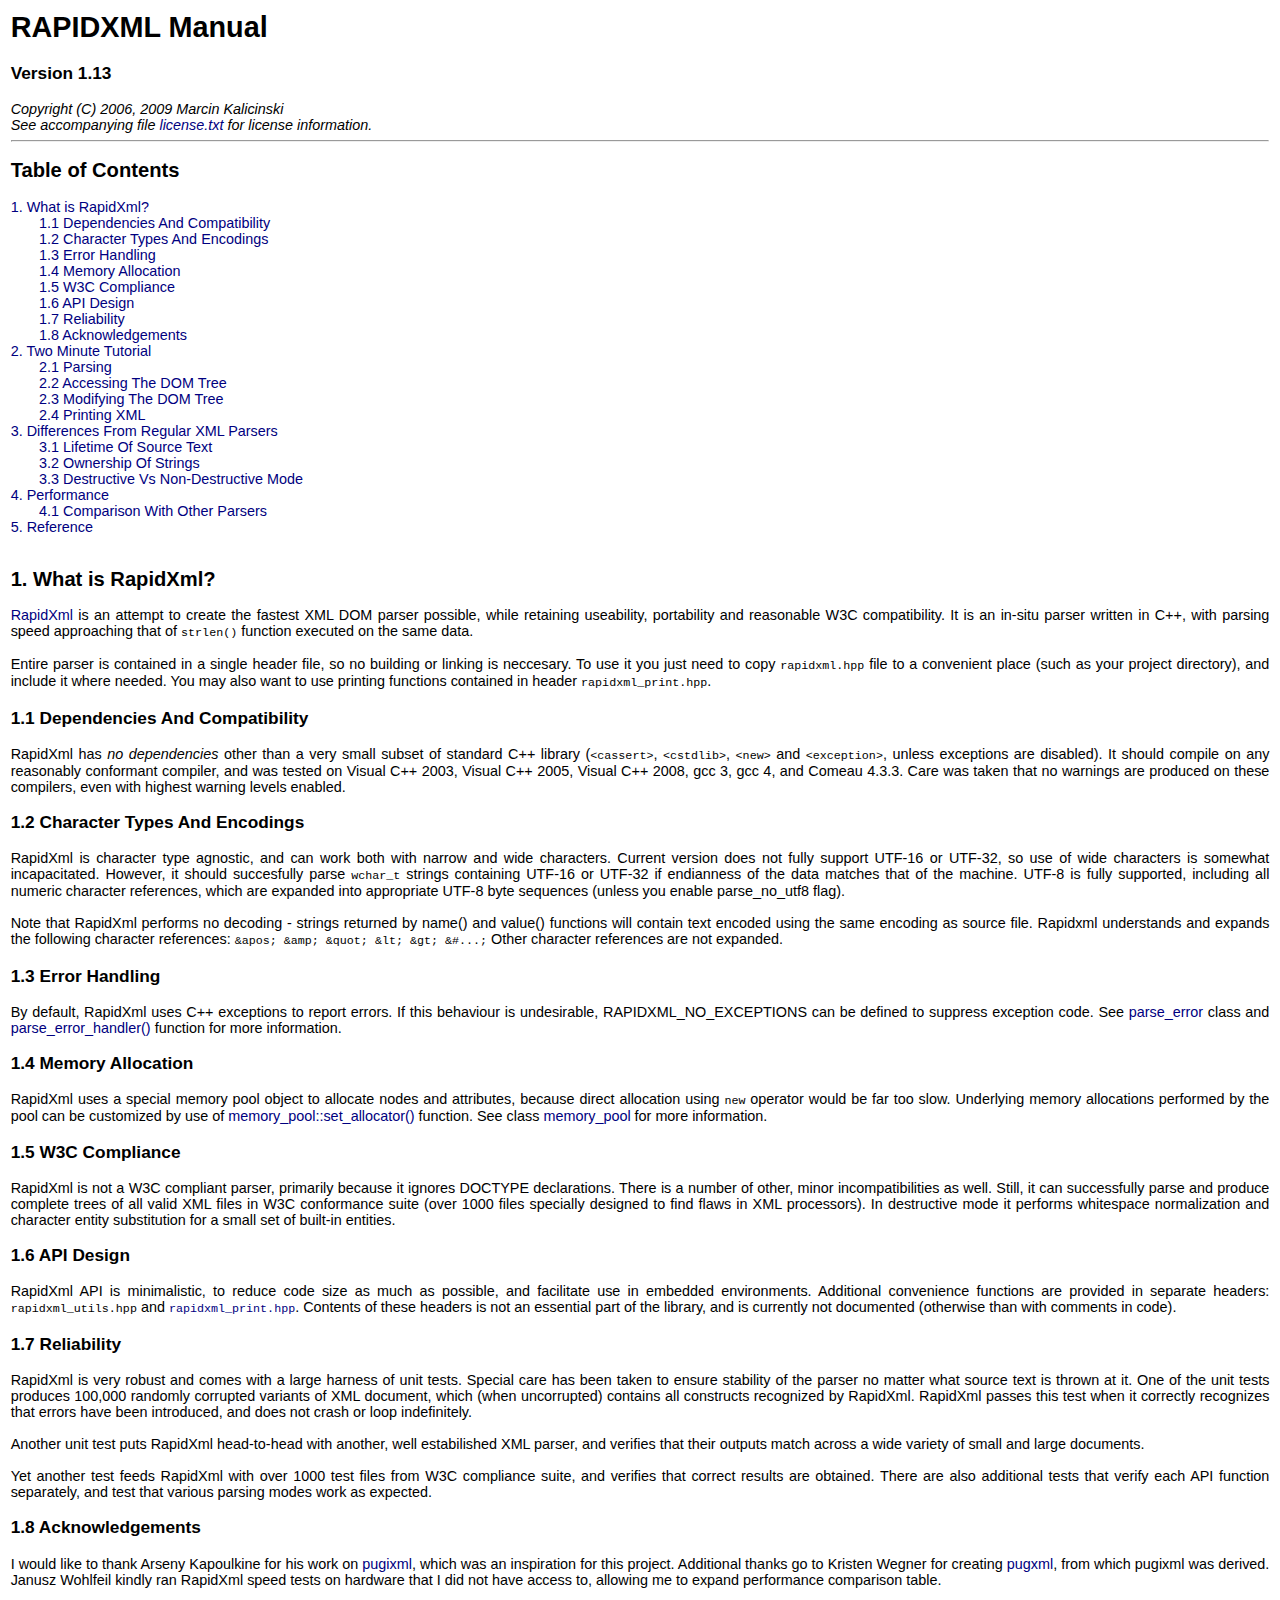
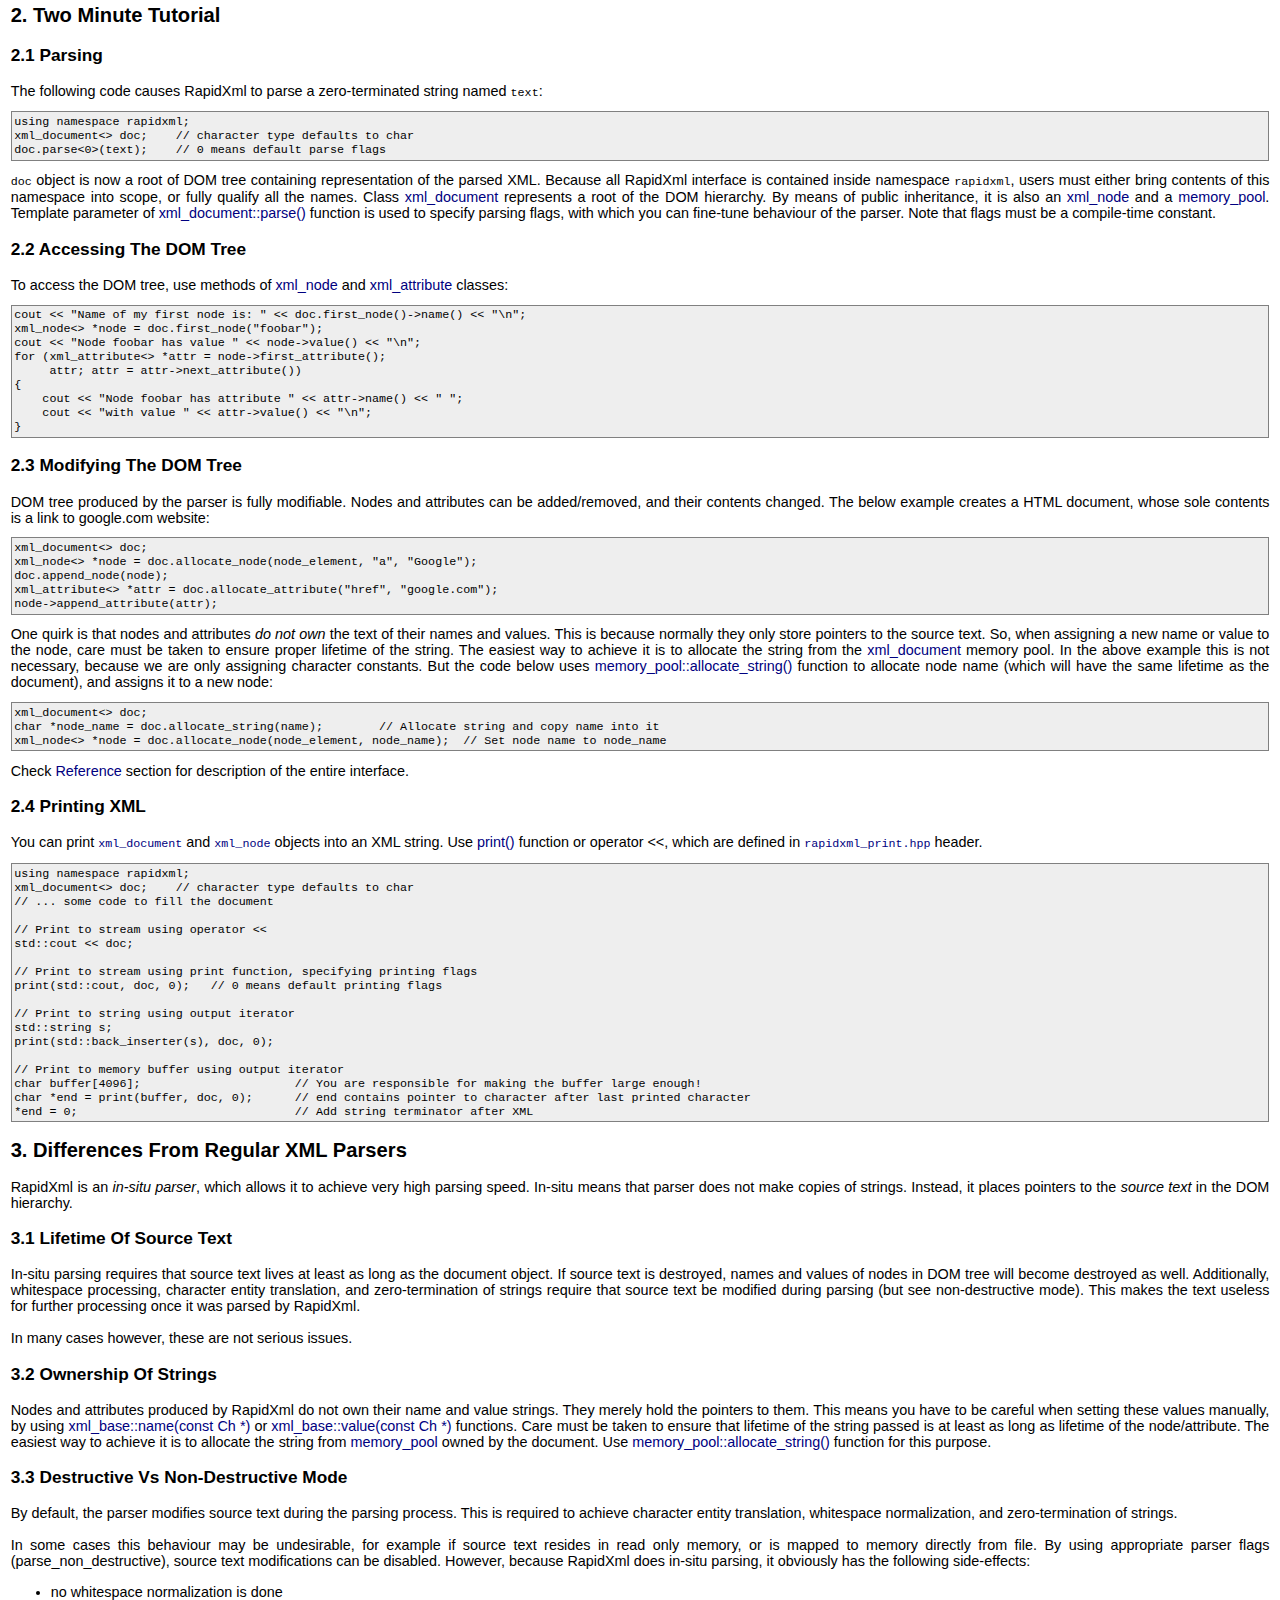
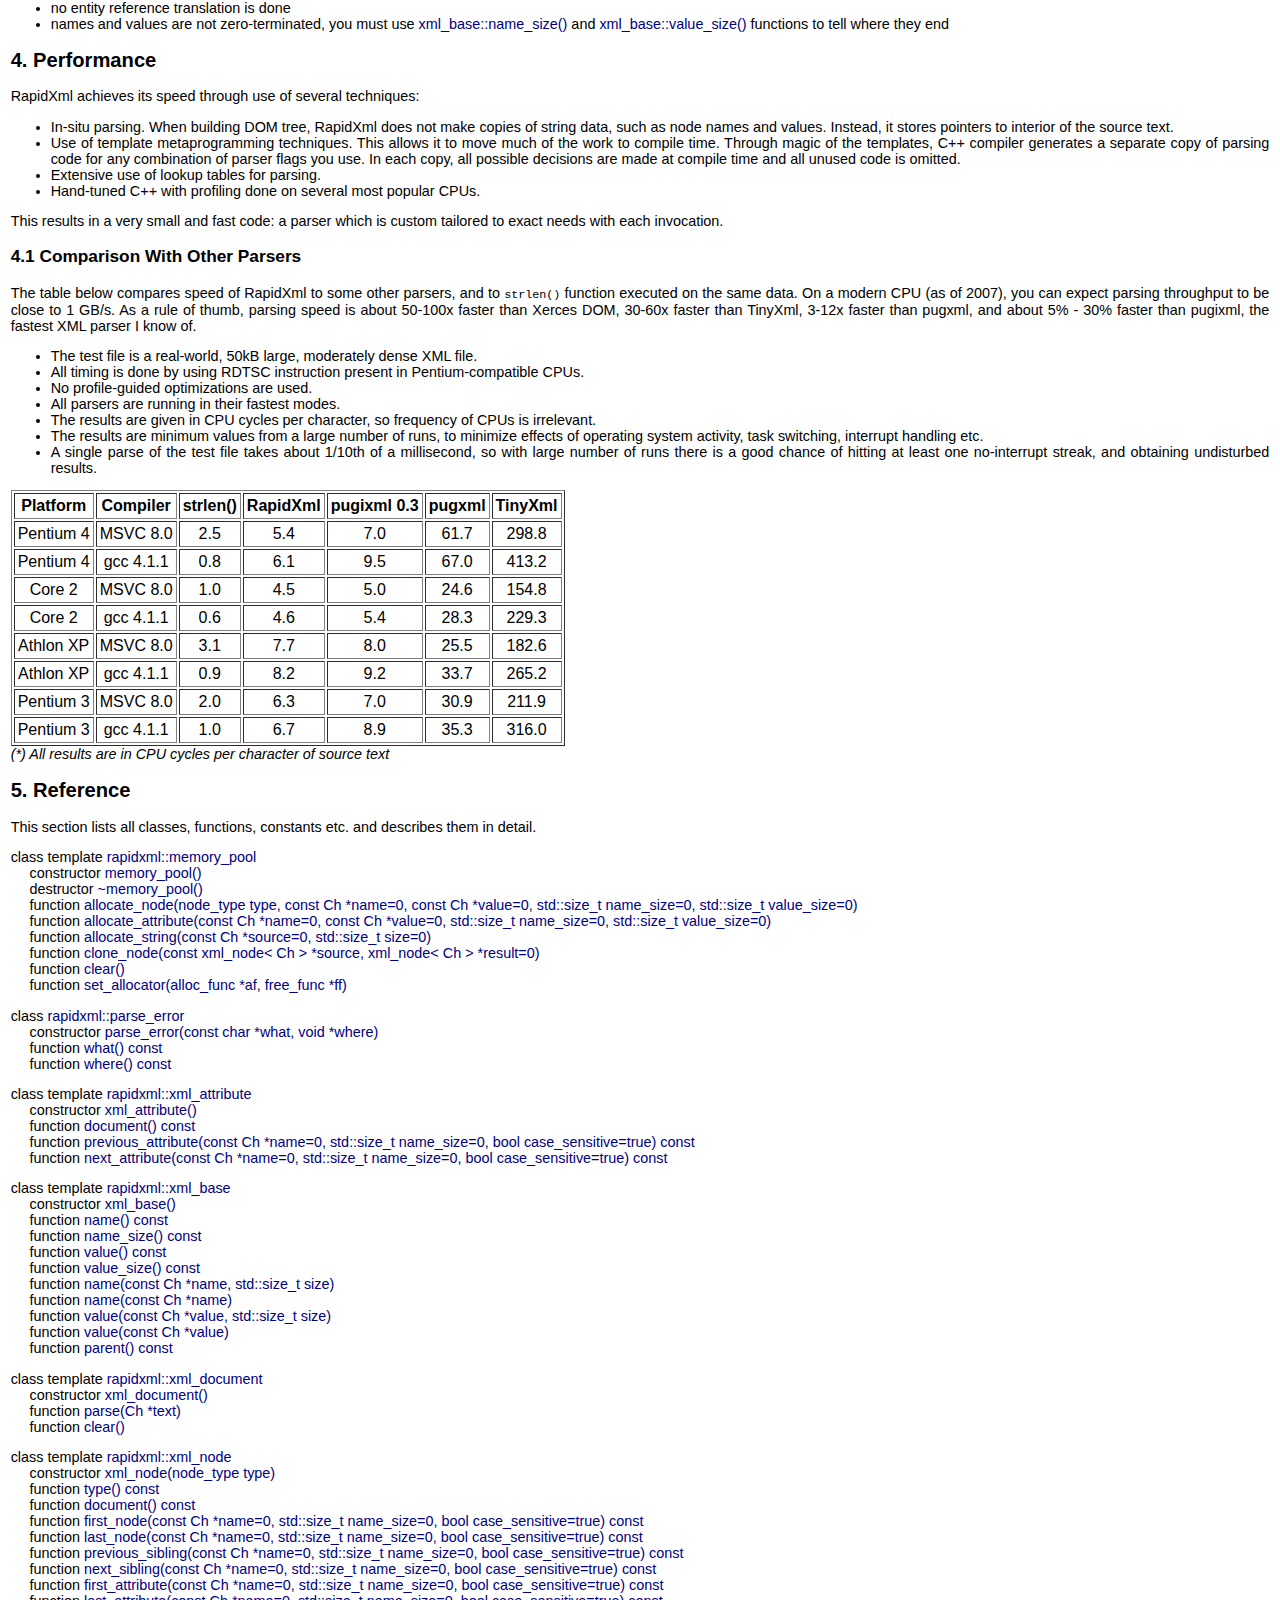
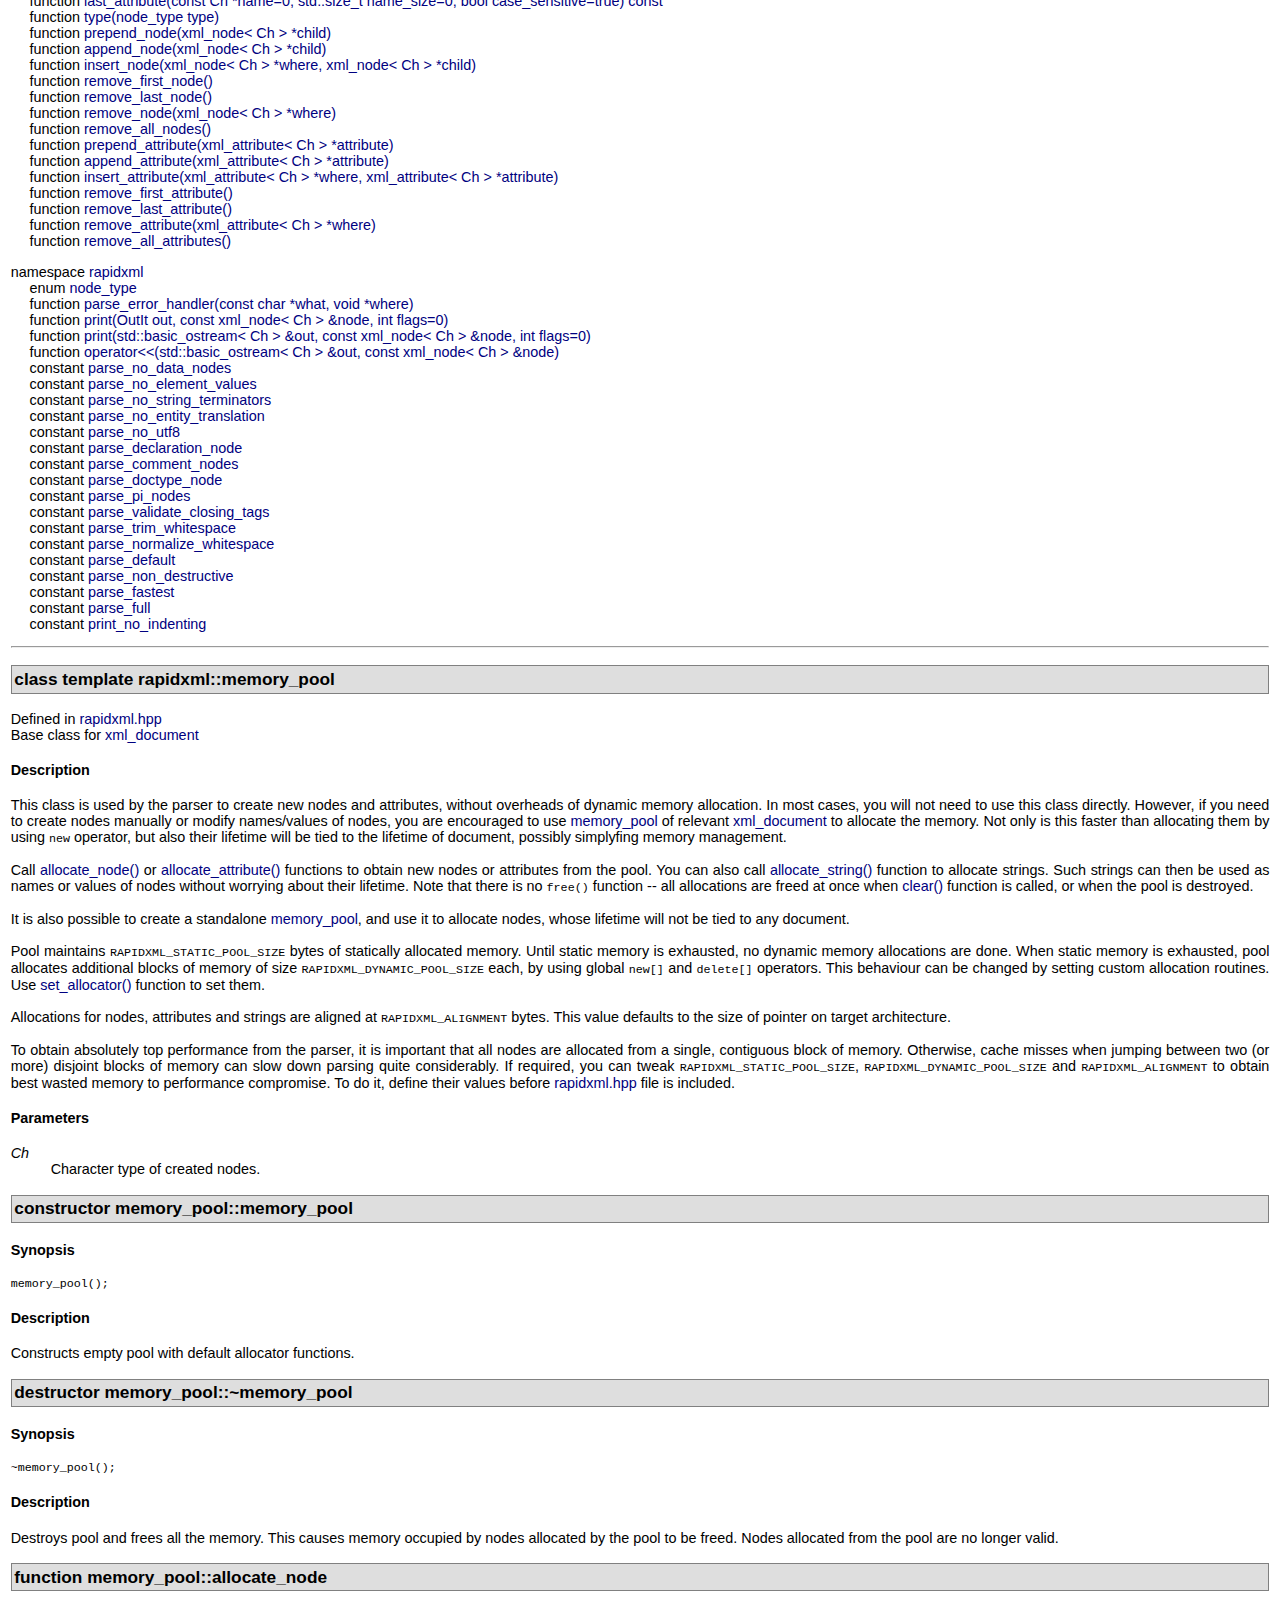
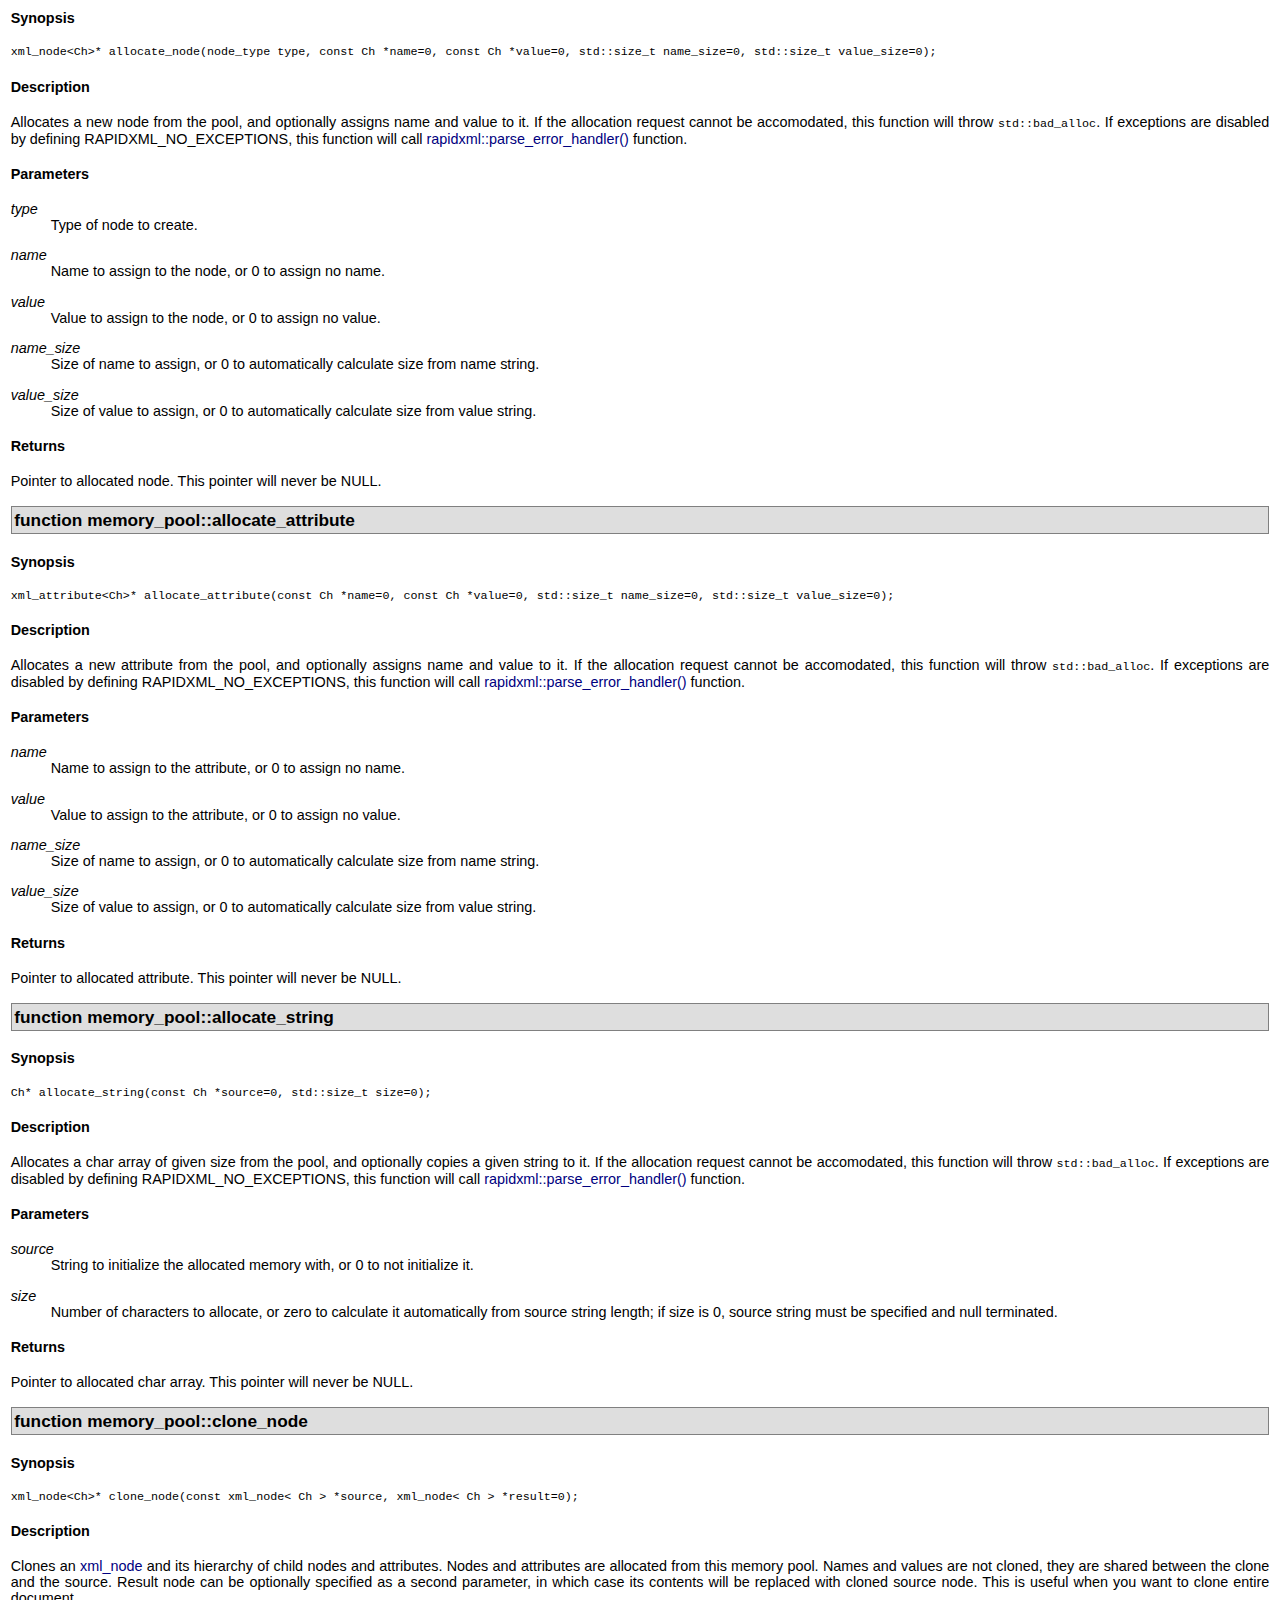
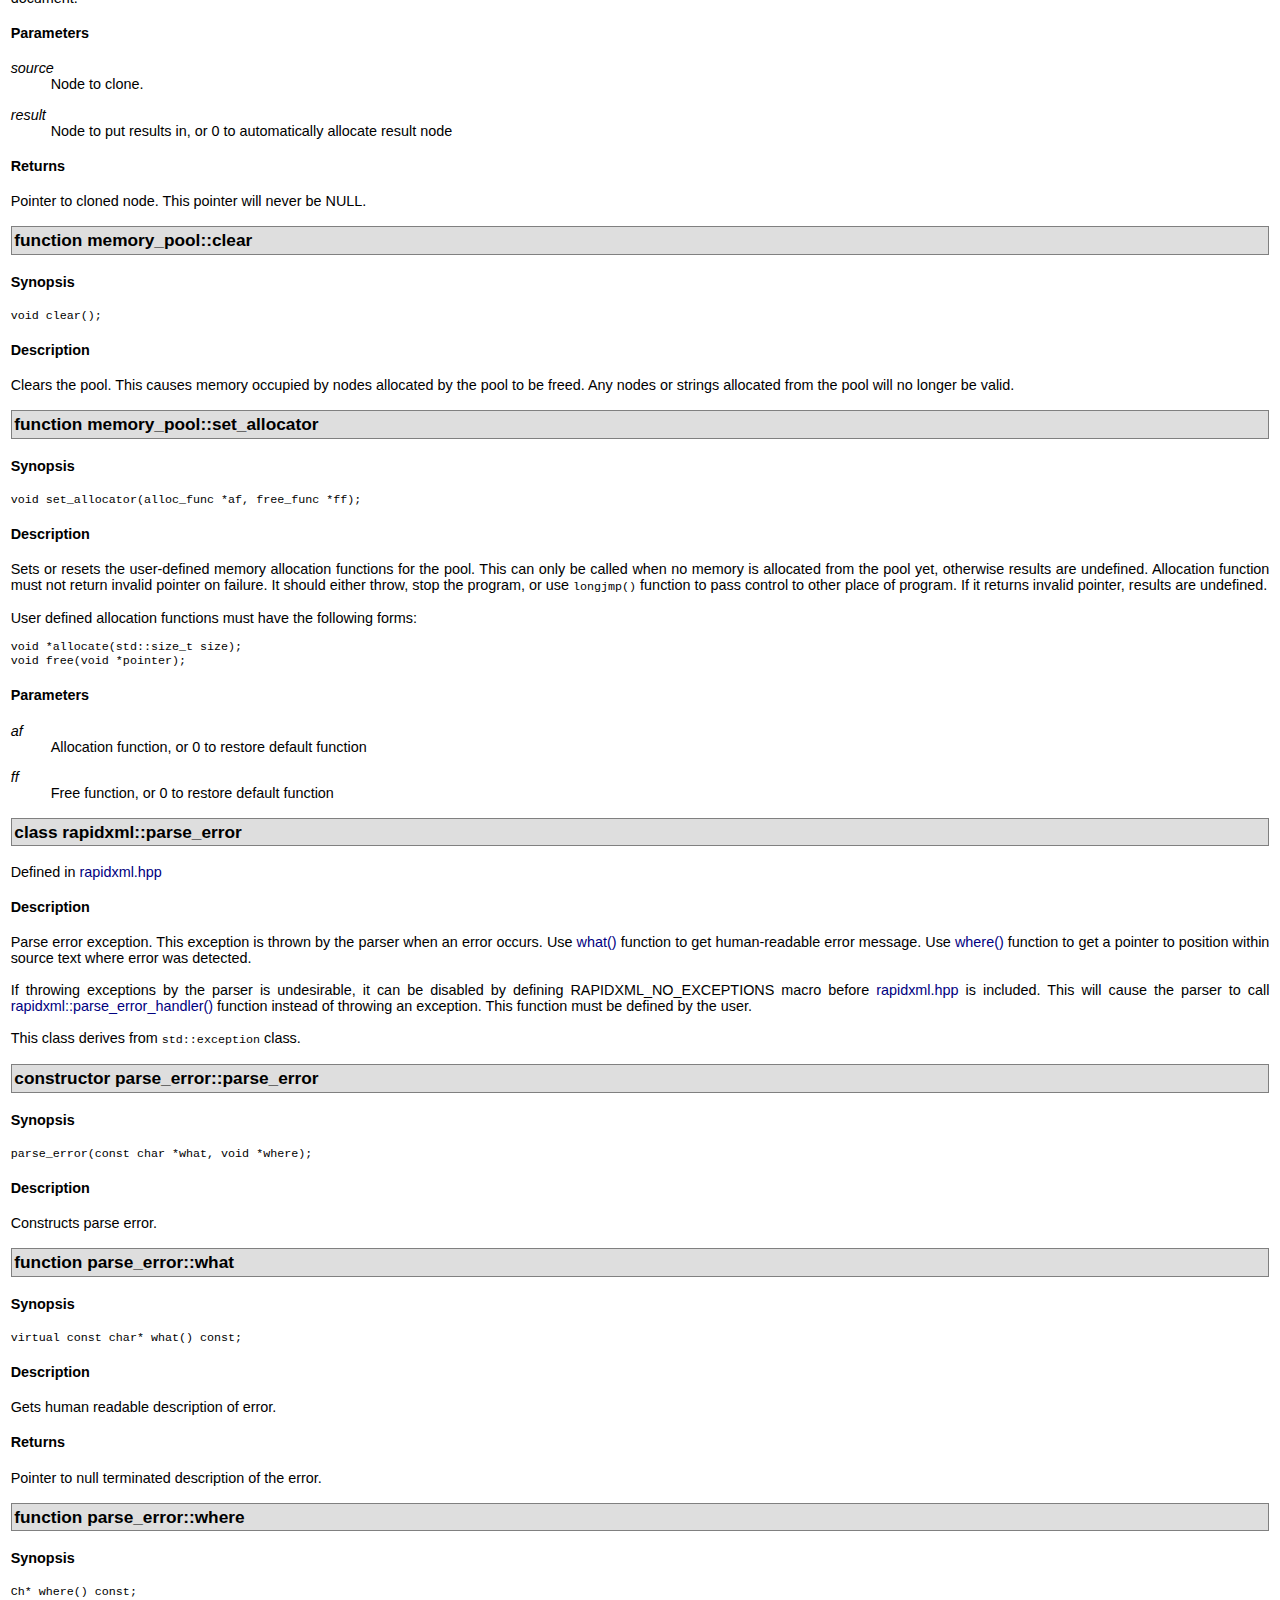
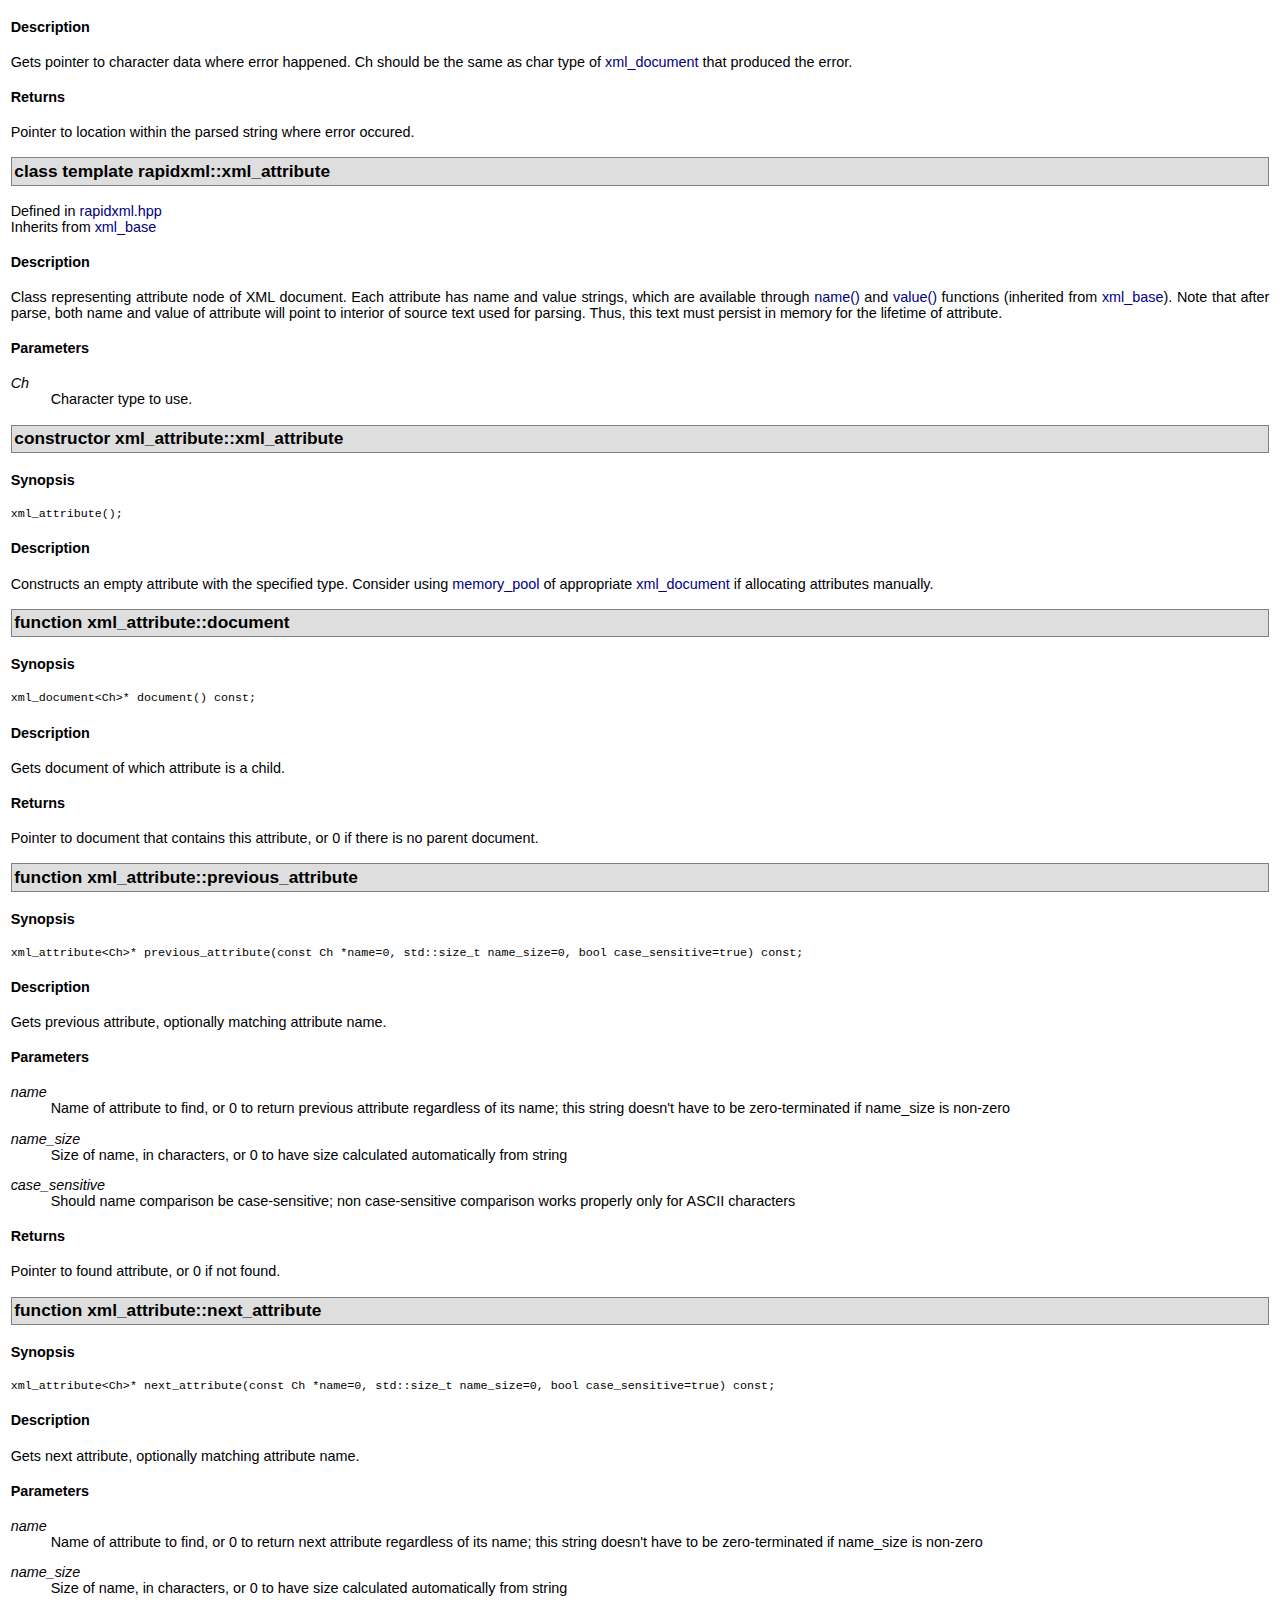
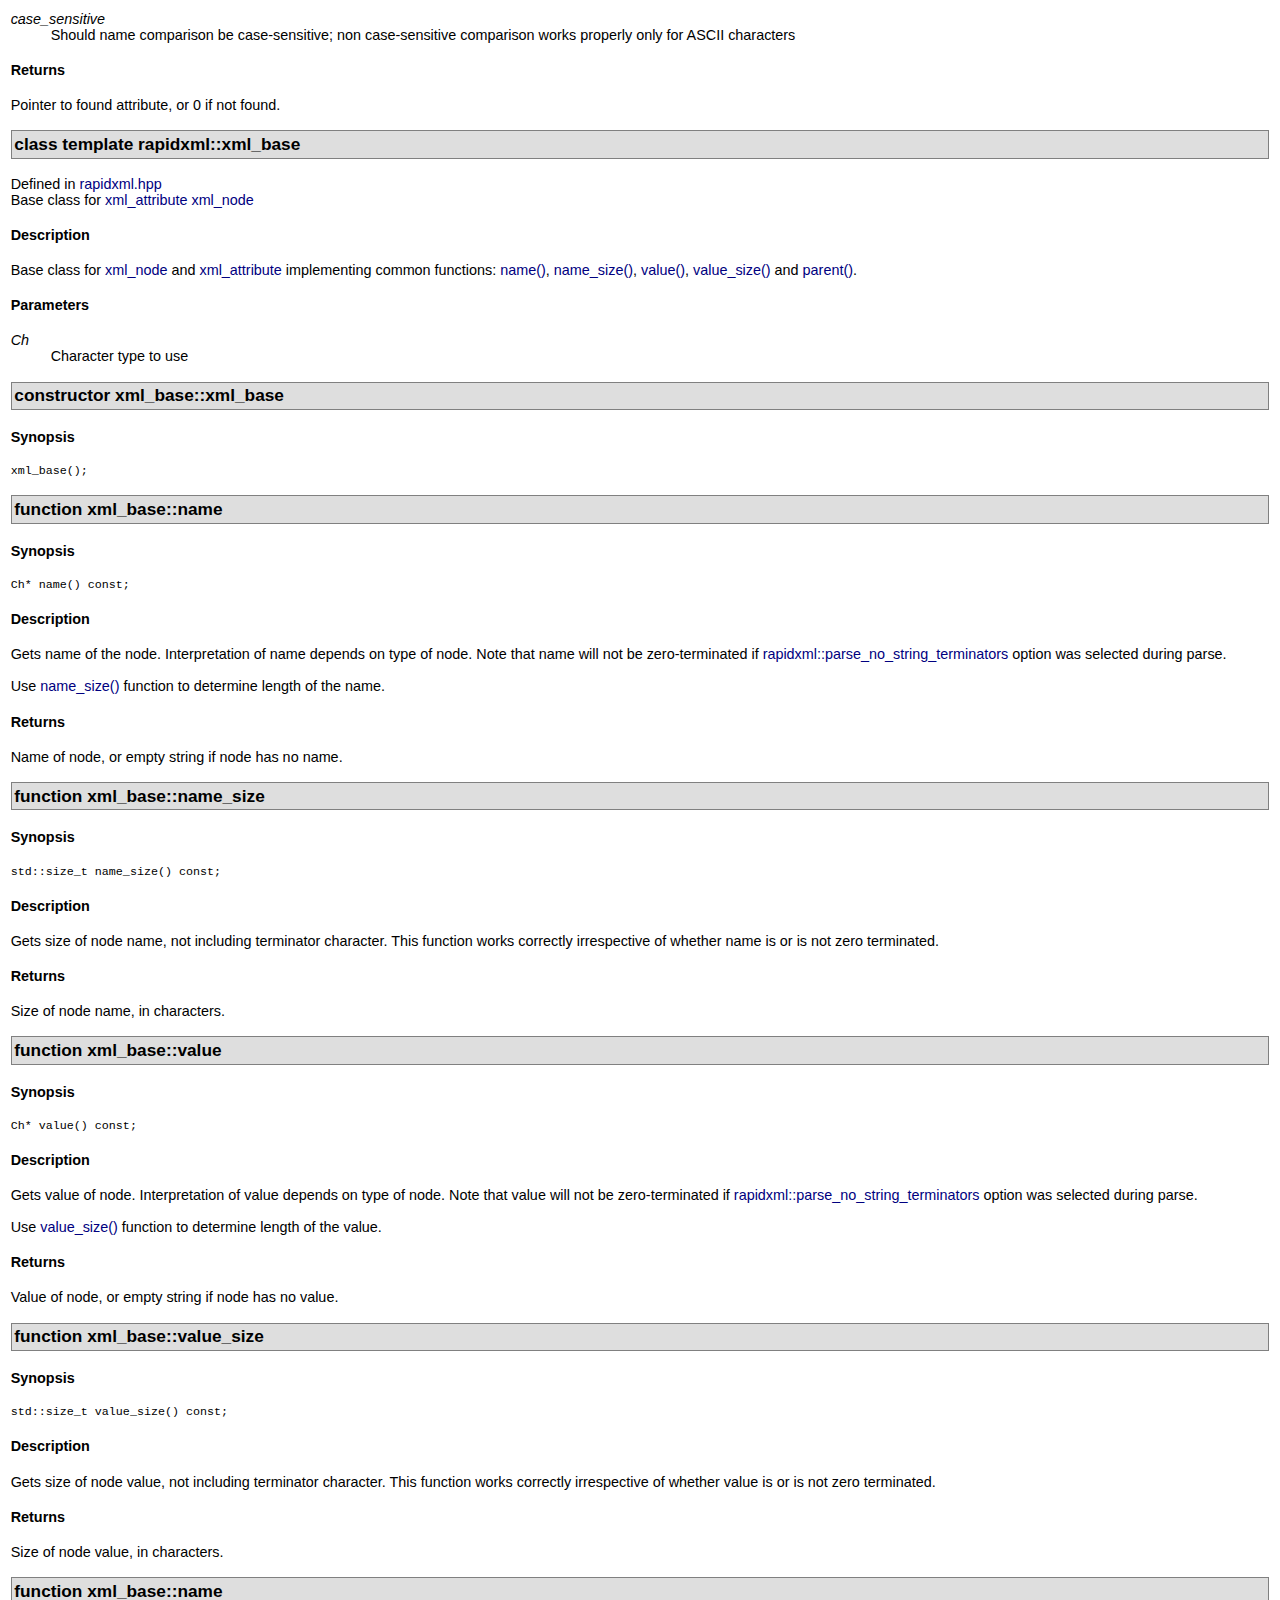
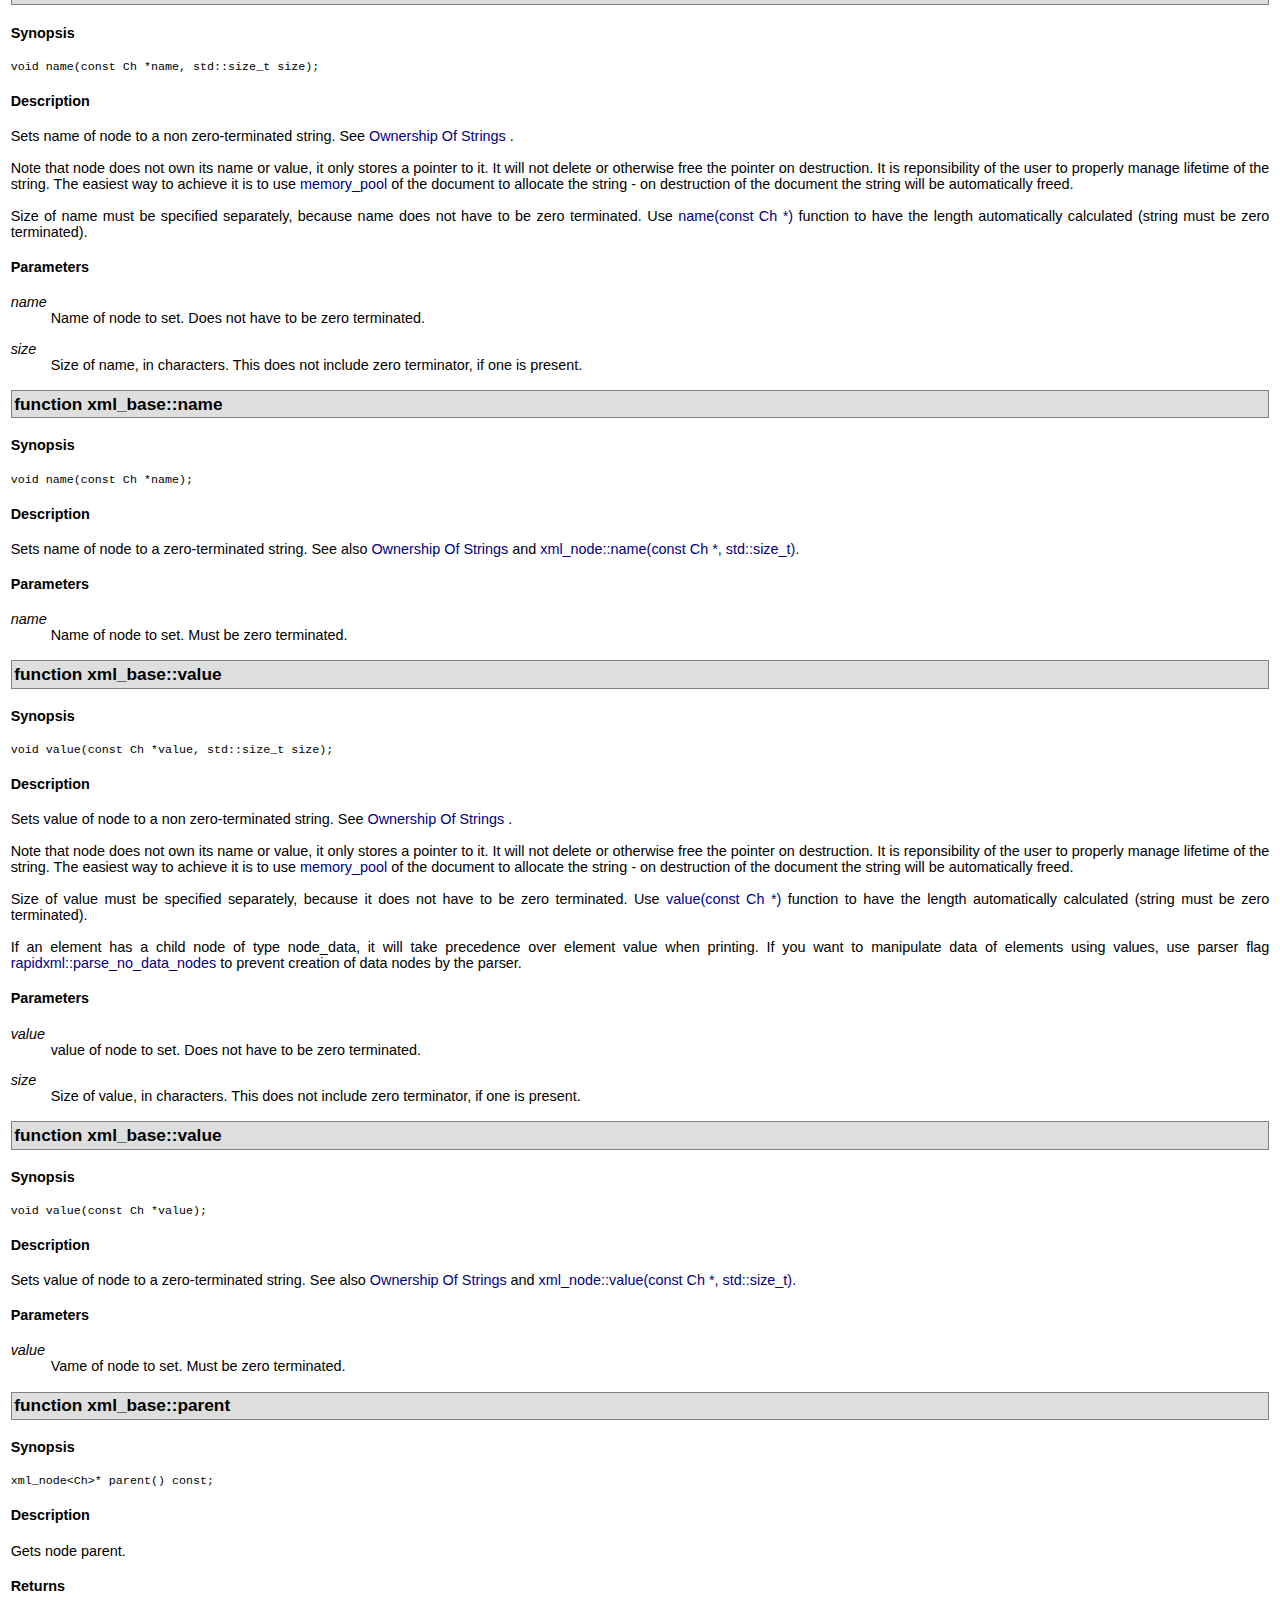
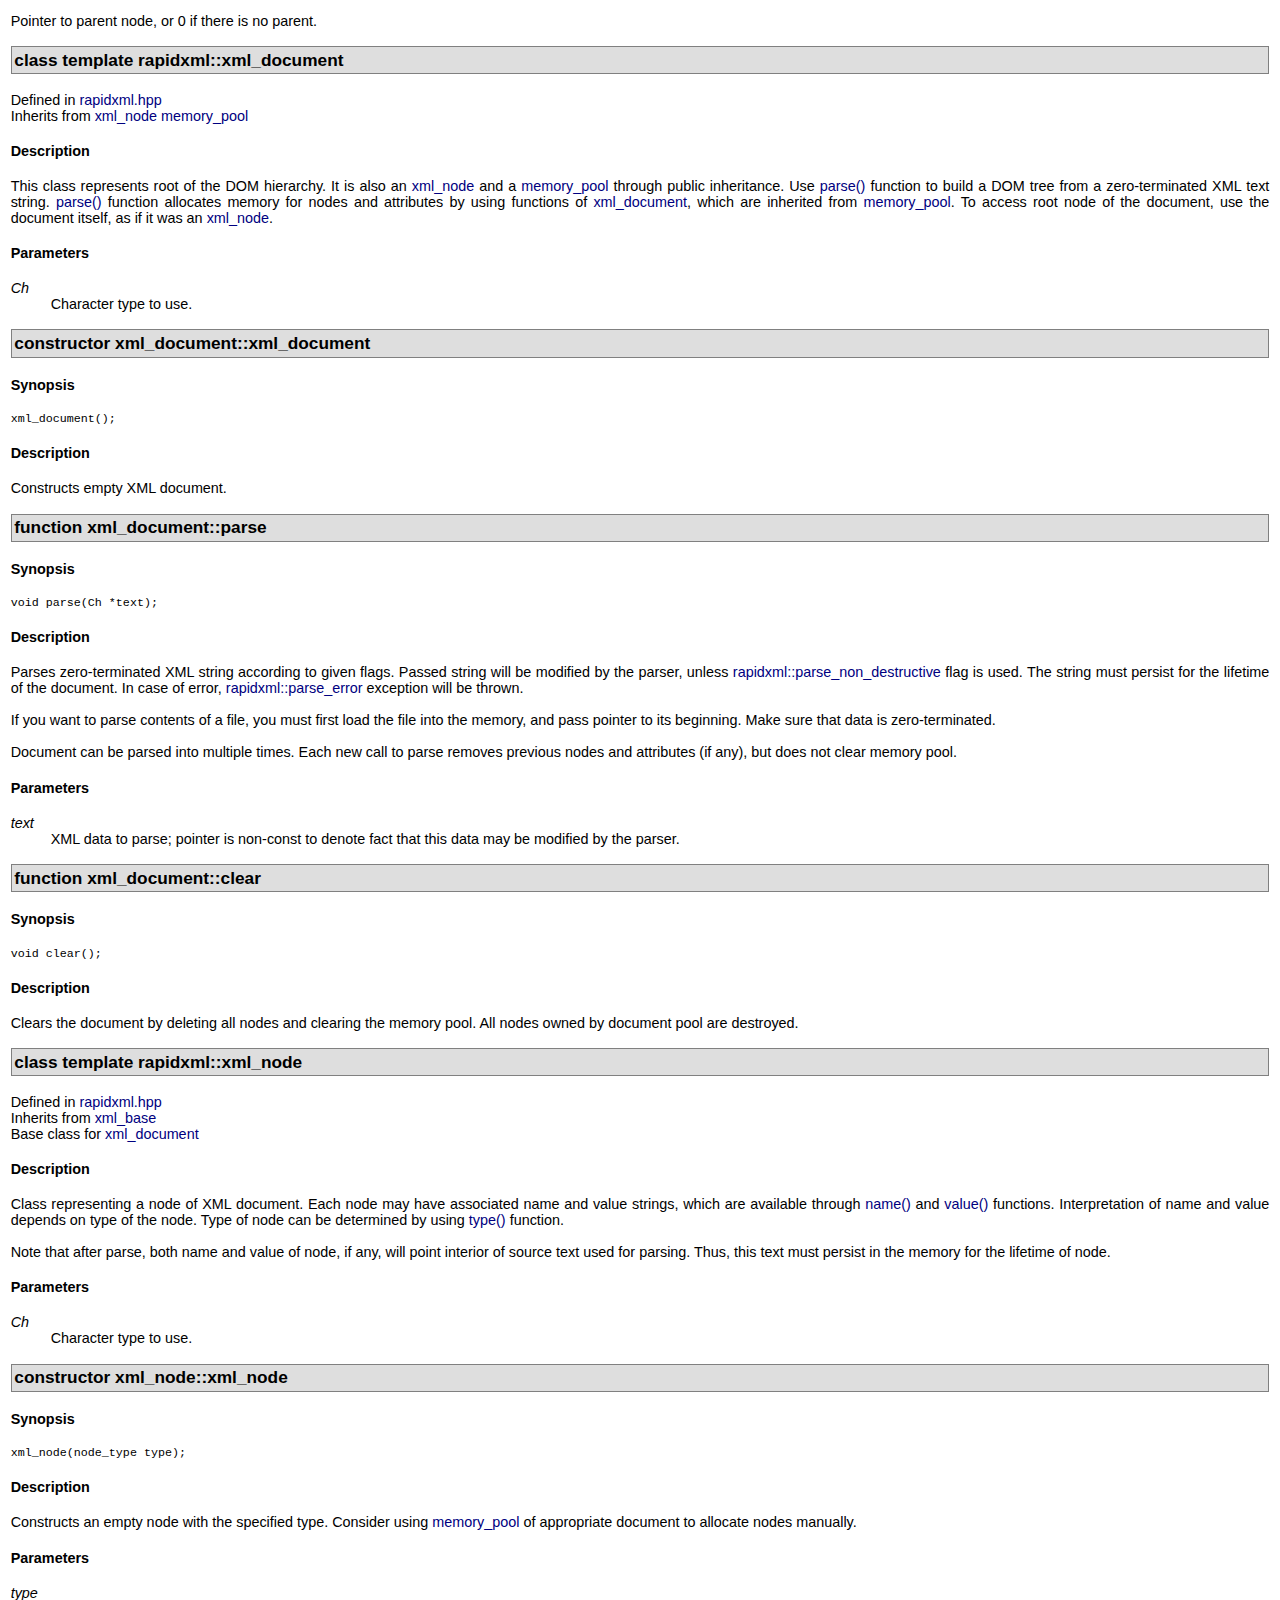
<file: RecipeML_prototype/rapidxml-1.13/manual.html>
<html><head><style type="text/css">

          body
          {
          font-family: sans-serif;
          font-size: 90%;
          margin: 8pt 8pt 8pt 8pt;
          text-align: justify;
          background-color: White;
          }

          h1 { font-weight: bold; text-align: left;  }
          h2 { font: 140% sans-serif; font-weight: bold; text-align: left;  }
          h3 { font: 120% sans-serif; font-weight: bold; text-align: left;  }
          h4 { font: bold 100% sans-serif; font-weight: bold; text-align: left;  }
          h5 { font: italic 100% sans-serif; font-weight: bold; text-align: left;  }
          h6 { font: small-caps 100% sans-serif; font-weight: bold; text-align: left;  }

          code
          {
          font-family: &quot;Courier New&quot;, Courier, mono;
          }

          pre
          {
          border-top: gray 0.5pt solid;
          border-right: gray 0.5pt solid;
          border-left: gray 0.5pt solid;
          border-bottom: gray 0.5pt solid;
          padding-top: 2pt;
          padding-right: 2pt;
          padding-left: 2pt;
          padding-bottom: 2pt;
          display: block;
          font-family: &quot;courier new&quot;, courier, mono;
          background-color: #eeeeee;
          }

          a
          {
          color: #000080;
          text-decoration: none;
          }

          a:hover
          {
          text-decoration: underline;
          }

          .reference-header
          {
          border-top: gray 0.5pt solid;
          border-right: gray 0.5pt solid;
          border-left: gray 0.5pt solid;
          border-bottom: gray 0.5pt solid;
          padding-top: 2pt;
          padding-right: 2pt;
          padding-left: 2pt;
          padding-bottom: 2pt;
          background-color: #dedede;
          }

          .parameter-name
          {
          font-style: italic;
          }

          .indented
          {
          margin-left: 0.5cm;
          }

          a.toc1
          {
          margin-left: 0.0cm;
          }

          a.toc2
          {
          margin-left: 0.75cm;
          }

          a.toc3
          {
          margin-left: 1.5cm;
          }

        </style></head><body><h1>RAPIDXML Manual</h1><h3>Version 1.13</h3><detaileddescription xmlns:xsi="http://www.w3.org/2001/XMLSchema-instance"><para><i>Copyright (C) 2006, 2009 Marcin Kalicinski</i><br/><i>See accompanying file <a href="license.txt">license.txt</a> for license information.</i><hr/><h2 level="2">Table of Contents</h2></para><para><toc><toc-contents><a href="#namespacerapidxml_1what_is_rapidxml" class="toc1">1. What is RapidXml?</a><br/><a href="#namespacerapidxml_1dependencies_and_compatibility" class="toc2">1.1 Dependencies And Compatibility</a><br/><a href="#namespacerapidxml_1character_types_and_encodings" class="toc2">1.2 Character Types And Encodings</a><br/><a href="#namespacerapidxml_1error_handling" class="toc2">1.3 Error Handling</a><br/><a href="#namespacerapidxml_1memory_allocation" class="toc2">1.4 Memory Allocation</a><br/><a href="#namespacerapidxml_1w3c_compliance" class="toc2">1.5 W3C Compliance</a><br/><a href="#namespacerapidxml_1api_design" class="toc2">1.6 API Design</a><br/><a href="#namespacerapidxml_1reliability" class="toc2">1.7 Reliability</a><br/><a href="#namespacerapidxml_1acknowledgements" class="toc2">1.8 Acknowledgements</a><br/><a href="#namespacerapidxml_1two_minute_tutorial" class="toc1">2. Two Minute Tutorial</a><br/><a href="#namespacerapidxml_1parsing" class="toc2">2.1 Parsing</a><br/><a href="#namespacerapidxml_1accessing_dom_tree" class="toc2">2.2 Accessing The DOM Tree</a><br/><a href="#namespacerapidxml_1modifying_dom_tree" class="toc2">2.3 Modifying The DOM Tree</a><br/><a href="#namespacerapidxml_1printing" class="toc2">2.4 Printing XML</a><br/><a href="#namespacerapidxml_1differences" class="toc1">3. Differences From Regular XML Parsers</a><br/><a href="#namespacerapidxml_1lifetime_of_source_text" class="toc2">3.1 Lifetime Of Source Text</a><br/><a href="#namespacerapidxml_1ownership_of_strings" class="toc2">3.2 Ownership Of Strings</a><br/><a href="#namespacerapidxml_1destructive_non_destructive" class="toc2">3.3 Destructive Vs Non-Destructive Mode</a><br/><a href="#namespacerapidxml_1performance" class="toc1">4. Performance</a><br/><a href="#namespacerapidxml_1performance_charts" class="toc2">4.1 Comparison With Other Parsers</a><br/><a href="#namespacerapidxml_1reference" class="toc1">5. Reference</a><br/></toc-contents></toc><br/></para><sect1><h2 id="namespacerapidxml_1what_is_rapidxml">1. What is RapidXml?</h2><para><a href="http://rapidxml.sourceforge.net">RapidXml</a> is an attempt to create the fastest XML DOM parser possible, while retaining useability, portability and reasonable W3C compatibility. It is an in-situ parser written in C++, with parsing speed approaching that of <code>strlen()</code> function executed on the same data. <br/><br/>
 Entire parser is contained in a single header file, so no building or linking is neccesary. To use it you just need to copy <code>rapidxml.hpp</code> file to a convenient place (such as your project directory), and include it where needed. You may also want to use printing functions contained in header <code>rapidxml_print.hpp</code>.</para><sect2><h3 id="namespacerapidxml_1dependencies_and_compatibility">1.1 Dependencies And Compatibility</h3><para>RapidXml has <i>no dependencies</i> other than a very small subset of standard C++ library (<code>&lt;cassert&gt;</code>, <code>&lt;cstdlib&gt;</code>, <code>&lt;new&gt;</code> and <code>&lt;exception&gt;</code>, unless exceptions are disabled). It should compile on any reasonably conformant compiler, and was tested on Visual C++ 2003, Visual C++ 2005, Visual C++ 2008, gcc 3, gcc 4, and Comeau 4.3.3. Care was taken that no warnings are produced on these compilers, even with highest warning levels enabled.</para></sect2><sect2><h3 id="namespacerapidxml_1character_types_and_encodings">1.2 Character Types And Encodings</h3><para>RapidXml is character type agnostic, and can work both with narrow and wide characters. Current version does not fully support UTF-16 or UTF-32, so use of wide characters is somewhat incapacitated. However, it should succesfully parse <code>wchar_t</code> strings containing UTF-16 or UTF-32 if endianness of the data matches that of the machine. UTF-8 is fully supported, including all numeric character references, which are expanded into appropriate UTF-8 byte sequences (unless you enable parse_no_utf8 flag). <br/><br/>
 Note that RapidXml performs no decoding - strings returned by name() and value() functions will contain text encoded using the same encoding as source file. Rapidxml understands and expands the following character references: <code>&amp;apos; &amp;amp; &amp;quot; &amp;lt; &amp;gt; &amp;#...;</code> Other character references are not expanded.</para></sect2><sect2><h3 id="namespacerapidxml_1error_handling">1.3 Error Handling</h3><para>By default, RapidXml uses C++ exceptions to report errors. If this behaviour is undesirable, RAPIDXML_NO_EXCEPTIONS can be defined to suppress exception code. See <a href="#classrapidxml_1_1parse__error" kindref="compound">parse_error</a> class and <a href="#namespacerapidxml_ff5d67f74437199d316d2b2660653ae1_1ff5d67f74437199d316d2b2660653ae1" kindref="member">parse_error_handler()</a> function for more information.</para></sect2><sect2><h3 id="namespacerapidxml_1memory_allocation">1.4 Memory Allocation</h3><para>RapidXml uses a special memory pool object to allocate nodes and attributes, because direct allocation using <code>new</code> operator would be far too slow. Underlying memory allocations performed by the pool can be customized by use of <a href="#classrapidxml_1_1memory__pool_c0a55a6ef0837dca67572e357100d78a_1c0a55a6ef0837dca67572e357100d78a" kindref="member">memory_pool::set_allocator()</a> function. See class <a href="#classrapidxml_1_1memory__pool" kindref="compound">memory_pool</a> for more information.</para></sect2><sect2><h3 id="namespacerapidxml_1w3c_compliance">1.5 W3C Compliance</h3><para>RapidXml is not a W3C compliant parser, primarily because it ignores DOCTYPE declarations. There is a number of other, minor incompatibilities as well. Still, it can successfully parse and produce complete trees of all valid XML files in W3C conformance suite (over 1000 files specially designed to find flaws in XML processors). In destructive mode it performs whitespace normalization and character entity substitution for a small set of built-in entities.</para></sect2><sect2><h3 id="namespacerapidxml_1api_design">1.6 API Design</h3><para>RapidXml API is minimalistic, to reduce code size as much as possible, and facilitate use in embedded environments. Additional convenience functions are provided in separate headers: <code>rapidxml_utils.hpp</code> and <code><a href="#rapidxml__print_8hpp" kindref="compound">rapidxml_print.hpp</a></code>. Contents of these headers is not an essential part of the library, and is currently not documented (otherwise than with comments in code).</para></sect2><sect2><h3 id="namespacerapidxml_1reliability">1.7 Reliability</h3><para>RapidXml is very robust and comes with a large harness of unit tests. Special care has been taken to ensure stability of the parser no matter what source text is thrown at it. One of the unit tests produces 100,000 randomly corrupted variants of XML document, which (when uncorrupted) contains all constructs recognized by RapidXml. RapidXml passes this test when it correctly recognizes that errors have been introduced, and does not crash or loop indefinitely. <br/><br/>
 Another unit test puts RapidXml head-to-head with another, well estabilished XML parser, and verifies that their outputs match across a wide variety of small and large documents. <br/><br/>
 Yet another test feeds RapidXml with over 1000 test files from W3C compliance suite, and verifies that correct results are obtained. There are also additional tests that verify each API function separately, and test that various parsing modes work as expected.</para></sect2><sect2><h3 id="namespacerapidxml_1acknowledgements">1.8 Acknowledgements</h3><para>I would like to thank Arseny Kapoulkine for his work on <a href="http://code.google.com/p/pugixml">pugixml</a>, which was an inspiration for this project. Additional thanks go to Kristen Wegner for creating <a href="http://www.codeproject.com/soap/pugxml.asp">pugxml</a>, from which pugixml was derived. Janusz Wohlfeil kindly ran RapidXml speed tests on hardware that I did not have access to, allowing me to expand performance comparison table.</para></sect2></sect1><sect1><h2 id="namespacerapidxml_1two_minute_tutorial">2. Two Minute Tutorial</h2><sect2><h3 id="namespacerapidxml_1parsing">2.1 Parsing</h3><para>The following code causes RapidXml to parse a zero-terminated string named <code>text</code>: <pre>using namespace rapidxml;
xml_document&lt;&gt; doc;    // character type defaults to char
doc.parse&lt;0&gt;(text);    // 0 means default parse flags
</pre><code>doc</code> object is now a root of DOM tree containing representation of the parsed XML. Because all RapidXml interface is contained inside namespace <code>rapidxml</code>, users must either bring contents of this namespace into scope, or fully qualify all the names. Class <a href="#classrapidxml_1_1xml__document" kindref="compound">xml_document</a> represents a root of the DOM hierarchy. By means of public inheritance, it is also an <a href="#classrapidxml_1_1xml__node" kindref="compound">xml_node</a> and a <a href="#classrapidxml_1_1memory__pool" kindref="compound">memory_pool</a>. Template parameter of <a href="#classrapidxml_1_1xml__document_8338ce6042e7b04d5a42144fb446b69c_18338ce6042e7b04d5a42144fb446b69c" kindref="member">xml_document::parse()</a> function is used to specify parsing flags, with which you can fine-tune behaviour of the parser. Note that flags must be a compile-time constant.</para></sect2><sect2><h3 id="namespacerapidxml_1accessing_dom_tree">2.2 Accessing The DOM Tree</h3><para>To access the DOM tree, use methods of <a href="#classrapidxml_1_1xml__node" kindref="compound">xml_node</a> and <a href="#classrapidxml_1_1xml__attribute" kindref="compound">xml_attribute</a> classes: <pre>cout &lt;&lt; &quot;Name of my first node is: &quot; &lt;&lt; doc.first_node()-&gt;name() &lt;&lt; &quot;\n&quot;;
xml_node&lt;&gt; *node = doc.first_node(&quot;foobar&quot;);
cout &lt;&lt; &quot;Node foobar has value &quot; &lt;&lt; node-&gt;value() &lt;&lt; &quot;\n&quot;;
for (xml_attribute&lt;&gt; *attr = node-&gt;first_attribute();
     attr; attr = attr-&gt;next_attribute())
{
    cout &lt;&lt; &quot;Node foobar has attribute &quot; &lt;&lt; attr-&gt;name() &lt;&lt; &quot; &quot;;
    cout &lt;&lt; &quot;with value &quot; &lt;&lt; attr-&gt;value() &lt;&lt; &quot;\n&quot;;
}
</pre></para></sect2><sect2><h3 id="namespacerapidxml_1modifying_dom_tree">2.3 Modifying The DOM Tree</h3><para>DOM tree produced by the parser is fully modifiable. Nodes and attributes can be added/removed, and their contents changed. The below example creates a HTML document, whose sole contents is a link to google.com website: <pre>xml_document&lt;&gt; doc;
xml_node&lt;&gt; *node = doc.allocate_node(node_element, &quot;a&quot;, &quot;Google&quot;);
doc.append_node(node);
xml_attribute&lt;&gt; *attr = doc.allocate_attribute(&quot;href&quot;, &quot;google.com&quot;);
node-&gt;append_attribute(attr);
</pre> One quirk is that nodes and attributes <i>do not own</i> the text of their names and values. This is because normally they only store pointers to the source text. So, when assigning a new name or value to the node, care must be taken to ensure proper lifetime of the string. The easiest way to achieve it is to allocate the string from the <a href="#classrapidxml_1_1xml__document" kindref="compound">xml_document</a> memory pool. In the above example this is not necessary, because we are only assigning character constants. But the code below uses <a href="#classrapidxml_1_1memory__pool_69729185bc59b0875192d667c47b8859_169729185bc59b0875192d667c47b8859" kindref="member">memory_pool::allocate_string()</a> function to allocate node name (which will have the same lifetime as the document), and assigns it to a new node: <pre>xml_document&lt;&gt; doc;
char *node_name = doc.allocate_string(name);        // Allocate string and copy name into it
xml_node&lt;&gt; *node = doc.allocate_node(node_element, node_name);  // Set node name to node_name
</pre> Check <a href="#namespacerapidxml_1reference" kindref="member">Reference</a>  section for description of the entire interface.</para></sect2><sect2><h3 id="namespacerapidxml_1printing">2.4 Printing XML</h3><para>You can print <code><a href="#classrapidxml_1_1xml__document" kindref="compound">xml_document</a></code> and <code><a href="#classrapidxml_1_1xml__node" kindref="compound">xml_node</a></code> objects into an XML string. Use <a href="#namespacerapidxml_b94d570fc4c4ab2423813cd0243326b1_1b94d570fc4c4ab2423813cd0243326b1" kindref="member">print()</a> function or operator &lt;&lt;, which are defined in <code><a href="#rapidxml__print_8hpp" kindref="compound">rapidxml_print.hpp</a></code> header. <pre>using namespace rapidxml;
xml_document&lt;&gt; doc;    // character type defaults to char
// ... some code to fill the document

// Print to stream using operator &lt;&lt;
std::cout &lt;&lt; doc;   

// Print to stream using print function, specifying printing flags
print(std::cout, doc, 0);   // 0 means default printing flags

// Print to string using output iterator
std::string s;
print(std::back_inserter(s), doc, 0);

// Print to memory buffer using output iterator
char buffer[4096];                      // You are responsible for making the buffer large enough!
char *end = print(buffer, doc, 0);      // end contains pointer to character after last printed character
*end = 0;                               // Add string terminator after XML
</pre></para></sect2></sect1><sect1><h2 id="namespacerapidxml_1differences">3. Differences From Regular XML Parsers</h2><para>RapidXml is an <i>in-situ parser</i>, which allows it to achieve very high parsing speed. In-situ means that parser does not make copies of strings. Instead, it places pointers to the <i>source text</i> in the DOM hierarchy.</para><sect2><h3 id="namespacerapidxml_1lifetime_of_source_text">3.1 Lifetime Of Source Text</h3><para>In-situ parsing requires that source text lives at least as long as the document object. If source text is destroyed, names and values of nodes in DOM tree will become destroyed as well. Additionally, whitespace processing, character entity translation, and zero-termination of strings require that source text be modified during parsing (but see non-destructive mode). This makes the text useless for further processing once it was parsed by RapidXml. <br/><br/>
 In many cases however, these are not serious issues.</para></sect2><sect2><h3 id="namespacerapidxml_1ownership_of_strings">3.2 Ownership Of Strings</h3><para>Nodes and attributes produced by RapidXml do not own their name and value strings. They merely hold the pointers to them. This means you have to be careful when setting these values manually, by using <a href="#classrapidxml_1_1xml__base_e099c291e104a0d277307fe71f5e0f9e_1e099c291e104a0d277307fe71f5e0f9e" kindref="member">xml_base::name(const Ch *)</a> or <a href="#classrapidxml_1_1xml__base_18c7469acdca771de9b4f3054053029c_118c7469acdca771de9b4f3054053029c" kindref="member">xml_base::value(const Ch *)</a> functions. Care must be taken to ensure that lifetime of the string passed is at least as long as lifetime of the node/attribute. The easiest way to achieve it is to allocate the string from <a href="#classrapidxml_1_1memory__pool" kindref="compound">memory_pool</a> owned by the document. Use <a href="#classrapidxml_1_1memory__pool_69729185bc59b0875192d667c47b8859_169729185bc59b0875192d667c47b8859" kindref="member">memory_pool::allocate_string()</a> function for this purpose.</para></sect2><sect2><h3 id="namespacerapidxml_1destructive_non_destructive">3.3 Destructive Vs Non-Destructive Mode</h3><para>By default, the parser modifies source text during the parsing process. This is required to achieve character entity translation, whitespace normalization, and zero-termination of strings. <br/><br/>
 In some cases this behaviour may be undesirable, for example if source text resides in read only memory, or is mapped to memory directly from file. By using appropriate parser flags (parse_non_destructive), source text modifications can be disabled. However, because RapidXml does in-situ parsing, it obviously has the following side-effects:<ul><li><para>no whitespace normalization is done</para></li><li><para>no entity reference translation is done</para></li><li><para>names and values are not zero-terminated, you must use <a href="#classrapidxml_1_1xml__base_0dae694c8f7e4d89f1003e2f3a15a43c_10dae694c8f7e4d89f1003e2f3a15a43c" kindref="member">xml_base::name_size()</a> and <a href="#classrapidxml_1_1xml__base_aed5ae791b7164c1ee5e649198cbb3db_1aed5ae791b7164c1ee5e649198cbb3db" kindref="member">xml_base::value_size()</a> functions to tell where they end</para></li></ul></para></sect2></sect1><sect1><h2 id="namespacerapidxml_1performance">4. Performance</h2><para>RapidXml achieves its speed through use of several techniques:<ul><li><para>In-situ parsing. When building DOM tree, RapidXml does not make copies of string data, such as node names and values. Instead, it stores pointers to interior of the source text.</para></li><li><para>Use of template metaprogramming techniques. This allows it to move much of the work to compile time. Through magic of the templates, C++ compiler generates a separate copy of parsing code for any combination of parser flags you use. In each copy, all possible decisions are made at compile time and all unused code is omitted.</para></li><li><para>Extensive use of lookup tables for parsing.</para></li><li><para>Hand-tuned C++ with profiling done on several most popular CPUs.</para></li></ul></para><para>This results in a very small and fast code: a parser which is custom tailored to exact needs with each invocation.</para><sect2><h3 id="namespacerapidxml_1performance_charts">4.1 Comparison With Other Parsers</h3><para>The table below compares speed of RapidXml to some other parsers, and to <code>strlen()</code> function executed on the same data. On a modern CPU (as of 2007), you can expect parsing throughput to be close to 1 GB/s. As a rule of thumb, parsing speed is about 50-100x faster than Xerces DOM, 30-60x faster than TinyXml, 3-12x faster than pugxml, and about 5% - 30% faster than pugixml, the fastest XML parser I know of.</para><para><ul><li><para>The test file is a real-world, 50kB large, moderately dense XML file. </para></li><li><para>All timing is done by using RDTSC instruction present in Pentium-compatible CPUs. </para></li><li><para>No profile-guided optimizations are used. </para></li><li><para>All parsers are running in their fastest modes. </para></li><li><para>The results are given in CPU cycles per character, so frequency of CPUs is irrelevant. </para></li><li><para>The results are minimum values from a large number of runs, to minimize effects of operating system activity, task switching, interrupt handling etc. </para></li><li><para>A single parse of the test file takes about 1/10th of a millisecond, so with large number of runs there is a good chance of hitting at least one no-interrupt streak, and obtaining undisturbed results. </para></li></ul><table rows="9" cols="7" border="1" cellpadding="3pt"><tr><th thead="yes"><para><center>Platform</center></para></th><th thead="yes"><para><center>Compiler</center></para></th><th thead="yes"><para>strlen() </para></th><th thead="yes"><para>RapidXml </para></th><th thead="yes"><para>pugixml 0.3 </para></th><th thead="yes"><para>pugxml </para></th><th thead="yes"><para>TinyXml  </para></th></tr><tr><td thead="no"><para><center>Pentium 4</center></para></td><td thead="no"><para><center>MSVC 8.0</center></para></td><td thead="no"><para><center>2.5</center></para></td><td thead="no"><para><center>5.4</center></para></td><td thead="no"><para><center>7.0</center></para></td><td thead="no"><para><center>61.7</center></para></td><td thead="no"><para><center>298.8</center></para></td></tr><tr><td thead="no"><para><center>Pentium 4</center></para></td><td thead="no"><para><center>gcc 4.1.1</center></para></td><td thead="no"><para><center>0.8</center></para></td><td thead="no"><para><center>6.1</center></para></td><td thead="no"><para><center>9.5</center></para></td><td thead="no"><para><center>67.0</center></para></td><td thead="no"><para><center>413.2</center></para></td></tr><tr><td thead="no"><para><center>Core 2</center></para></td><td thead="no"><para><center>MSVC 8.0</center></para></td><td thead="no"><para><center>1.0</center></para></td><td thead="no"><para><center>4.5</center></para></td><td thead="no"><para><center>5.0</center></para></td><td thead="no"><para><center>24.6</center></para></td><td thead="no"><para><center>154.8</center></para></td></tr><tr><td thead="no"><para><center>Core 2</center></para></td><td thead="no"><para><center>gcc 4.1.1</center></para></td><td thead="no"><para><center>0.6</center></para></td><td thead="no"><para><center>4.6</center></para></td><td thead="no"><para><center>5.4</center></para></td><td thead="no"><para><center>28.3</center></para></td><td thead="no"><para><center>229.3</center></para></td></tr><tr><td thead="no"><para><center>Athlon XP</center></para></td><td thead="no"><para><center>MSVC 8.0</center></para></td><td thead="no"><para><center>3.1</center></para></td><td thead="no"><para><center>7.7</center></para></td><td thead="no"><para><center>8.0</center></para></td><td thead="no"><para><center>25.5</center></para></td><td thead="no"><para><center>182.6</center></para></td></tr><tr><td thead="no"><para><center>Athlon XP</center></para></td><td thead="no"><para><center>gcc 4.1.1</center></para></td><td thead="no"><para><center>0.9</center></para></td><td thead="no"><para><center>8.2</center></para></td><td thead="no"><para><center>9.2</center></para></td><td thead="no"><para><center>33.7</center></para></td><td thead="no"><para><center>265.2</center></para></td></tr><tr><td thead="no"><para><center>Pentium 3</center></para></td><td thead="no"><para><center>MSVC 8.0</center></para></td><td thead="no"><para><center>2.0</center></para></td><td thead="no"><para><center>6.3</center></para></td><td thead="no"><para><center>7.0</center></para></td><td thead="no"><para><center>30.9</center></para></td><td thead="no"><para><center>211.9</center></para></td></tr><tr><td thead="no"><para><center>Pentium 3</center></para></td><td thead="no"><para><center>gcc 4.1.1</center></para></td><td thead="no"><para><center>1.0</center></para></td><td thead="no"><para><center>6.7</center></para></td><td thead="no"><para><center>8.9</center></para></td><td thead="no"><para><center>35.3</center></para></td><td thead="no"><para><center>316.0</center></para></td></tr></table><i>(*) All results are in CPU cycles per character of source text</i></para></sect2></sect1><sect1><h2 id="namespacerapidxml_1reference">5. Reference</h2><para>This section lists all classes, functions, constants etc. and describes them in detail. </para></sect1></detaileddescription><dl><dt>class
								  template
							   <a href="#classrapidxml_1_1memory__pool">rapidxml::memory_pool</a></dt><dt class="indented">
				constructor
			 <a href="#classrapidxml_1_1memory__pool_f8fb3c8f1a564f8045c40bcd07a89866_1f8fb3c8f1a564f8045c40bcd07a89866">memory_pool()</a></dt><dt class="indented">
				destructor
			 <a href="#classrapidxml_1_1memory__pool_6f8c7990d9ec1ed2acf6558b238570eb_16f8c7990d9ec1ed2acf6558b238570eb">~memory_pool()</a></dt><dt class="indented">function <a href="#classrapidxml_1_1memory__pool_750ba3c610b129ac057d817509d08f41_1750ba3c610b129ac057d817509d08f41">allocate_node(node_type type, const Ch *name=0, const Ch *value=0, std::size_t name_size=0, std::size_t value_size=0)</a></dt><dt class="indented">function <a href="#classrapidxml_1_1memory__pool_462de142669e0ff649e8e615b82bf457_1462de142669e0ff649e8e615b82bf457">allocate_attribute(const Ch *name=0, const Ch *value=0, std::size_t name_size=0, std::size_t value_size=0)</a></dt><dt class="indented">function <a href="#classrapidxml_1_1memory__pool_69729185bc59b0875192d667c47b8859_169729185bc59b0875192d667c47b8859">allocate_string(const Ch *source=0, std::size_t size=0)</a></dt><dt class="indented">function <a href="#classrapidxml_1_1memory__pool_95c49fcb056e9103ec906a59e3e01d76_195c49fcb056e9103ec906a59e3e01d76">clone_node(const xml_node&lt; Ch &gt; *source, xml_node&lt; Ch &gt; *result=0)</a></dt><dt class="indented">function <a href="#classrapidxml_1_1memory__pool_c8bb3912a3ce86b15842e79d0b421204_1c8bb3912a3ce86b15842e79d0b421204">clear()</a></dt><dt class="indented">function <a href="#classrapidxml_1_1memory__pool_c0a55a6ef0837dca67572e357100d78a_1c0a55a6ef0837dca67572e357100d78a">set_allocator(alloc_func *af, free_func *ff)</a></dt><dt class="indented"/><dt class="indented"/><dt class="indented"/><dt class="indented"/><dt class="indented"/><dt class="indented"/><dt class="indented"/><dt class="indented"/><dt class="indented"/><dt class="indented"/><p/><p/><dt>class <a href="#classrapidxml_1_1parse__error">rapidxml::parse_error</a></dt><dt class="indented">
				constructor
			 <a href="#classrapidxml_1_1parse__error_4dd8d1bdbd9221df4dcb90cafaee3332_14dd8d1bdbd9221df4dcb90cafaee3332">parse_error(const char *what, void *where)</a></dt><dt class="indented">function <a href="#classrapidxml_1_1parse__error_ff06f49065b54a8a86e02e9a2441a8ba_1ff06f49065b54a8a86e02e9a2441a8ba">what() const </a></dt><dt class="indented">function <a href="#classrapidxml_1_1parse__error_377be7d201d95221c318682c35377aca_1377be7d201d95221c318682c35377aca">where() const </a></dt><dt class="indented"/><dt class="indented"/><p/><dt>class
								  template
							   <a href="#classrapidxml_1_1xml__attribute">rapidxml::xml_attribute</a></dt><dt class="indented">
				constructor
			 <a href="#classrapidxml_1_1xml__attribute_d5464aadf08269a886b730993525db34_1d5464aadf08269a886b730993525db34">xml_attribute()</a></dt><dt class="indented">function <a href="#classrapidxml_1_1xml__attribute_77aea7d8d996ba4f6bd61cc478a4e72d_177aea7d8d996ba4f6bd61cc478a4e72d">document() const </a></dt><dt class="indented">function <a href="#classrapidxml_1_1xml__attribute_5c4a98d2b75f9b41b12c110108fd55ab_15c4a98d2b75f9b41b12c110108fd55ab">previous_attribute(const Ch *name=0, std::size_t name_size=0, bool case_sensitive=true) const </a></dt><dt class="indented">function <a href="#classrapidxml_1_1xml__attribute_1b8a814d0d3a7165396b08433eee8a91_11b8a814d0d3a7165396b08433eee8a91">next_attribute(const Ch *name=0, std::size_t name_size=0, bool case_sensitive=true) const </a></dt><dt class="indented"/><dt class="indented"/><dt class="indented"/><p/><dt>class
								  template
							   <a href="#classrapidxml_1_1xml__base">rapidxml::xml_base</a></dt><dt class="indented">
				constructor
			 <a href="#classrapidxml_1_1xml__base_23630d2c130a9e0e3f3afa7584a9b218_123630d2c130a9e0e3f3afa7584a9b218">xml_base()</a></dt><dt class="indented">function <a href="#classrapidxml_1_1xml__base_622eade29fdf7806d3ef93ac4d90e707_1622eade29fdf7806d3ef93ac4d90e707">name() const </a></dt><dt class="indented">function <a href="#classrapidxml_1_1xml__base_0dae694c8f7e4d89f1003e2f3a15a43c_10dae694c8f7e4d89f1003e2f3a15a43c">name_size() const </a></dt><dt class="indented">function <a href="#classrapidxml_1_1xml__base_c54fa4987fb503916a7b541eb15c9c7f_1c54fa4987fb503916a7b541eb15c9c7f">value() const </a></dt><dt class="indented">function <a href="#classrapidxml_1_1xml__base_aed5ae791b7164c1ee5e649198cbb3db_1aed5ae791b7164c1ee5e649198cbb3db">value_size() const </a></dt><dt class="indented">function <a href="#classrapidxml_1_1xml__base_4e7e23d06d48126c65b1f6266acfba5c_14e7e23d06d48126c65b1f6266acfba5c">name(const Ch *name, std::size_t size)</a></dt><dt class="indented">function <a href="#classrapidxml_1_1xml__base_e099c291e104a0d277307fe71f5e0f9e_1e099c291e104a0d277307fe71f5e0f9e">name(const Ch *name)</a></dt><dt class="indented">function <a href="#classrapidxml_1_1xml__base_d9640aa3f5374673cb72a5289b6c91eb_1d9640aa3f5374673cb72a5289b6c91eb">value(const Ch *value, std::size_t size)</a></dt><dt class="indented">function <a href="#classrapidxml_1_1xml__base_18c7469acdca771de9b4f3054053029c_118c7469acdca771de9b4f3054053029c">value(const Ch *value)</a></dt><dt class="indented">function <a href="#classrapidxml_1_1xml__base_798e8df7ea53ade4d9f0701017dce80e_1798e8df7ea53ade4d9f0701017dce80e">parent() const </a></dt><dt class="indented"/><dt class="indented"/><dt class="indented"/><dt class="indented"/><dt class="indented"/><dt class="indented"/><p/><dt>class
								  template
							   <a href="#classrapidxml_1_1xml__document">rapidxml::xml_document</a></dt><dt class="indented">
				constructor
			 <a href="#classrapidxml_1_1xml__document_6ce266cc52d549c42abe3a3d5e8af9ba_16ce266cc52d549c42abe3a3d5e8af9ba">xml_document()</a></dt><dt class="indented">function <a href="#classrapidxml_1_1xml__document_8338ce6042e7b04d5a42144fb446b69c_18338ce6042e7b04d5a42144fb446b69c">parse(Ch *text)</a></dt><dt class="indented">function <a href="#classrapidxml_1_1xml__document_c8bb3912a3ce86b15842e79d0b421204_1c8bb3912a3ce86b15842e79d0b421204">clear()</a></dt><dt class="indented"/><dt class="indented"/><dt class="indented"/><dt class="indented"/><dt class="indented"/><dt class="indented"/><dt class="indented"/><dt class="indented"/><dt class="indented"/><dt class="indented"/><dt class="indented"/><dt class="indented"/><dt class="indented"/><dt class="indented"/><p/><p/><p/><p/><p/><p/><p/><p/><p/><dt>class
								  template
							   <a href="#classrapidxml_1_1xml__node">rapidxml::xml_node</a></dt><dt class="indented">
				constructor
			 <a href="#classrapidxml_1_1xml__node_34c55af3504549a475e5b9dfcaa6adf5_134c55af3504549a475e5b9dfcaa6adf5">xml_node(node_type type)</a></dt><dt class="indented">function <a href="#classrapidxml_1_1xml__node_975e86937621ae4afe6a423219de30d0_1975e86937621ae4afe6a423219de30d0">type() const </a></dt><dt class="indented">function <a href="#classrapidxml_1_1xml__node_77aea7d8d996ba4f6bd61cc478a4e72d_177aea7d8d996ba4f6bd61cc478a4e72d">document() const </a></dt><dt class="indented">function <a href="#classrapidxml_1_1xml__node_7823e36687669e59c2afdf66334ef35a_17823e36687669e59c2afdf66334ef35a">first_node(const Ch *name=0, std::size_t name_size=0, bool case_sensitive=true) const </a></dt><dt class="indented">function <a href="#classrapidxml_1_1xml__node_fcb6e2209b591a36d2dadba20d2bc7cc_1fcb6e2209b591a36d2dadba20d2bc7cc">last_node(const Ch *name=0, std::size_t name_size=0, bool case_sensitive=true) const </a></dt><dt class="indented">function <a href="#classrapidxml_1_1xml__node_ac2f6886c0107e9d5f156e9542546df6_1ac2f6886c0107e9d5f156e9542546df6">previous_sibling(const Ch *name=0, std::size_t name_size=0, bool case_sensitive=true) const </a></dt><dt class="indented">function <a href="#classrapidxml_1_1xml__node_b3ead2cefecc03a813836203e3f6f38f_1b3ead2cefecc03a813836203e3f6f38f">next_sibling(const Ch *name=0, std::size_t name_size=0, bool case_sensitive=true) const </a></dt><dt class="indented">function <a href="#classrapidxml_1_1xml__node_5810a09f82f8d53efbe9456286dcec83_15810a09f82f8d53efbe9456286dcec83">first_attribute(const Ch *name=0, std::size_t name_size=0, bool case_sensitive=true) const </a></dt><dt class="indented">function <a href="#classrapidxml_1_1xml__node_16953d66751b5b949ee4ee2d9c0bc63a_116953d66751b5b949ee4ee2d9c0bc63a">last_attribute(const Ch *name=0, std::size_t name_size=0, bool case_sensitive=true) const </a></dt><dt class="indented">function <a href="#classrapidxml_1_1xml__node_a78759bfa429fa2ab6bc5fe617cfa3cf_1a78759bfa429fa2ab6bc5fe617cfa3cf">type(node_type type)</a></dt><dt class="indented">function <a href="#classrapidxml_1_1xml__node_0c39df6617e709eb2fba11300dea63f2_10c39df6617e709eb2fba11300dea63f2">prepend_node(xml_node&lt; Ch &gt; *child)</a></dt><dt class="indented">function <a href="#classrapidxml_1_1xml__node_86de2e22276826089b7baed2599f8dee_186de2e22276826089b7baed2599f8dee">append_node(xml_node&lt; Ch &gt; *child)</a></dt><dt class="indented">function <a href="#classrapidxml_1_1xml__node_780972a57fc447250ab47cc8f421b65e_1780972a57fc447250ab47cc8f421b65e">insert_node(xml_node&lt; Ch &gt; *where, xml_node&lt; Ch &gt; *child)</a></dt><dt class="indented">function <a href="#classrapidxml_1_1xml__node_9a31d861e1bddc710839c551a5d2b3a4_19a31d861e1bddc710839c551a5d2b3a4">remove_first_node()</a></dt><dt class="indented">function <a href="#classrapidxml_1_1xml__node_87addf2bc127ee31aa4b5295d3c9b530_187addf2bc127ee31aa4b5295d3c9b530">remove_last_node()</a></dt><dt class="indented">function <a href="#classrapidxml_1_1xml__node_9316463a2201631e7e2062b17729f9cd_19316463a2201631e7e2062b17729f9cd">remove_node(xml_node&lt; Ch &gt; *where)</a></dt><dt class="indented">function <a href="#classrapidxml_1_1xml__node_0218147d13e41d5fa60ced4e7a7e9726_10218147d13e41d5fa60ced4e7a7e9726">remove_all_nodes()</a></dt><dt class="indented">function <a href="#classrapidxml_1_1xml__node_f6dffa513da74cc0be71a7ba84f8265e_1f6dffa513da74cc0be71a7ba84f8265e">prepend_attribute(xml_attribute&lt; Ch &gt; *attribute)</a></dt><dt class="indented">function <a href="#classrapidxml_1_1xml__node_8fbd4f5ef7169d493da9f8d87ac04b77_18fbd4f5ef7169d493da9f8d87ac04b77">append_attribute(xml_attribute&lt; Ch &gt; *attribute)</a></dt><dt class="indented">function <a href="#classrapidxml_1_1xml__node_070d5888b0557fe06a5b24961de1b988_1070d5888b0557fe06a5b24961de1b988">insert_attribute(xml_attribute&lt; Ch &gt; *where, xml_attribute&lt; Ch &gt; *attribute)</a></dt><dt class="indented">function <a href="#classrapidxml_1_1xml__node_4eea4a7f6cb484ca9944f7eafe6e1843_14eea4a7f6cb484ca9944f7eafe6e1843">remove_first_attribute()</a></dt><dt class="indented">function <a href="#classrapidxml_1_1xml__node_37d87c4d5d89fa0cf05b72ee8d4cba3b_137d87c4d5d89fa0cf05b72ee8d4cba3b">remove_last_attribute()</a></dt><dt class="indented">function <a href="#classrapidxml_1_1xml__node_c75154db2e768c0e5b541fc8cd0775ab_1c75154db2e768c0e5b541fc8cd0775ab">remove_attribute(xml_attribute&lt; Ch &gt; *where)</a></dt><dt class="indented">function <a href="#classrapidxml_1_1xml__node_59e6ad4cfd5e8096c052e71d79561eda_159e6ad4cfd5e8096c052e71d79561eda">remove_all_attributes()</a></dt><dt class="indented"/><dt class="indented"/><dt class="indented"/><dt class="indented"/><dt class="indented"/><dt class="indented"/><dt class="indented"/><dt class="indented"/><dt class="indented"/><p/><dt>namespace <a href="#namespacerapidxml">rapidxml</a></dt><dt class="indented">enum <a href="#namespacerapidxml_6a276b85e2da28c5f9c3dbce61c55682_16a276b85e2da28c5f9c3dbce61c55682">node_type</a></dt><dt class="indented"/><dt class="indented"/><dt class="indented"/><dt class="indented"/><dt class="indented"/><dt class="indented"/><dt class="indented"/><dt class="indented"/><dt class="indented">function <a href="#namespacerapidxml_ff5d67f74437199d316d2b2660653ae1_1ff5d67f74437199d316d2b2660653ae1">parse_error_handler(const char *what, void *where)</a></dt><dt class="indented">function <a href="#namespacerapidxml_b94d570fc4c4ab2423813cd0243326b1_1b94d570fc4c4ab2423813cd0243326b1">print(OutIt out, const xml_node&lt; Ch &gt; &amp;node, int flags=0)</a></dt><dt class="indented">function <a href="#namespacerapidxml_13bc37d6d1047acb0efdbc1689221a5e_113bc37d6d1047acb0efdbc1689221a5e">print(std::basic_ostream&lt; Ch &gt; &amp;out, const xml_node&lt; Ch &gt; &amp;node, int flags=0)</a></dt><dt class="indented">function <a href="#namespacerapidxml_5619b38000d967fb223b2b0a8c17463a_15619b38000d967fb223b2b0a8c17463a">operator&lt;&lt;(std::basic_ostream&lt; Ch &gt; &amp;out, const xml_node&lt; Ch &gt; &amp;node)</a></dt><dt class="indented">
				constant
			 <a href="#namespacerapidxml_87e8bbab53702cf3b438bd553c10b6b9_187e8bbab53702cf3b438bd553c10b6b9">parse_no_data_nodes</a></dt><dt class="indented">
				constant
			 <a href="#namespacerapidxml_97e2c4fdc04fae17126f9971a4fc993e_197e2c4fdc04fae17126f9971a4fc993e">parse_no_element_values</a></dt><dt class="indented">
				constant
			 <a href="#namespacerapidxml_9cae3801e70437cbc410c24bf6be691c_19cae3801e70437cbc410c24bf6be691c">parse_no_string_terminators</a></dt><dt class="indented">
				constant
			 <a href="#namespacerapidxml_7223b7815c4fb8b42e6e4e77e1ea6b97_17223b7815c4fb8b42e6e4e77e1ea6b97">parse_no_entity_translation</a></dt><dt class="indented">
				constant
			 <a href="#namespacerapidxml_ccde57f6054857ee4042a1b4d98c83b9_1ccde57f6054857ee4042a1b4d98c83b9">parse_no_utf8</a></dt><dt class="indented">
				constant
			 <a href="#namespacerapidxml_52e2c934ad9c845a5f4cc49570470556_152e2c934ad9c845a5f4cc49570470556">parse_declaration_node</a></dt><dt class="indented">
				constant
			 <a href="#namespacerapidxml_0f7479dacbc868456d07897a8c072784_10f7479dacbc868456d07897a8c072784">parse_comment_nodes</a></dt><dt class="indented">
				constant
			 <a href="#namespacerapidxml_8e187746ba1ca04f107951ad32df962e_18e187746ba1ca04f107951ad32df962e">parse_doctype_node</a></dt><dt class="indented">
				constant
			 <a href="#namespacerapidxml_1c20b2b2b75711cd76423e119c49f830_11c20b2b2b75711cd76423e119c49f830">parse_pi_nodes</a></dt><dt class="indented">
				constant
			 <a href="#namespacerapidxml_a5daff9d61c7d4eaf98e4d42efe628ee_1a5daff9d61c7d4eaf98e4d42efe628ee">parse_validate_closing_tags</a></dt><dt class="indented">
				constant
			 <a href="#namespacerapidxml_ac1f06b1afd47b812732fb521b146fd9_1ac1f06b1afd47b812732fb521b146fd9">parse_trim_whitespace</a></dt><dt class="indented">
				constant
			 <a href="#namespacerapidxml_88f95d4e275ba01408fefde83078651b_188f95d4e275ba01408fefde83078651b">parse_normalize_whitespace</a></dt><dt class="indented">
				constant
			 <a href="#namespacerapidxml_45751cf2f38fd6915f35b3122b46d5b6_145751cf2f38fd6915f35b3122b46d5b6">parse_default</a></dt><dt class="indented">
				constant
			 <a href="#namespacerapidxml_a97ba1a0a79a6d66f4eef3612508d943_1a97ba1a0a79a6d66f4eef3612508d943">parse_non_destructive</a></dt><dt class="indented">
				constant
			 <a href="#namespacerapidxml_398c5476e76102f8bd76c10bb0abbe10_1398c5476e76102f8bd76c10bb0abbe10">parse_fastest</a></dt><dt class="indented">
				constant
			 <a href="#namespacerapidxml_b4f2515265facb42291570307924bd57_1b4f2515265facb42291570307924bd57">parse_full</a></dt><dt class="indented">
				constant
			 <a href="#namespacerapidxml_b08b8d4293c203b69ed6c5ae77ac1907_1b08b8d4293c203b69ed6c5ae77ac1907">print_no_indenting</a></dt><p/><p/><p/><p/></dl><hr/><h3 class="reference-header" id="classrapidxml_1_1memory__pool">class
									  template
								   rapidxml::memory_pool</h3>

							  Defined in <a href="rapidxml.hpp">rapidxml.hpp</a><br/>
								  Base class for
								  <a href="#classrapidxml_1_1xml__document">xml_document</a> <h4>Description</h4><para xmlns:xsi="http://www.w3.org/2001/XMLSchema-instance">This class is used by the parser to create new nodes and attributes, without overheads of dynamic memory allocation. In most cases, you will not need to use this class directly. However, if you need to create nodes manually or modify names/values of nodes, you are encouraged to use <a href="#classrapidxml_1_1memory__pool" kindref="compound">memory_pool</a> of relevant <a href="#classrapidxml_1_1xml__document" kindref="compound">xml_document</a> to allocate the memory. Not only is this faster than allocating them by using <code>new</code> operator, but also their lifetime will be tied to the lifetime of document, possibly simplyfing memory management. <br/><br/>
 Call <a href="#classrapidxml_1_1memory__pool_750ba3c610b129ac057d817509d08f41_1750ba3c610b129ac057d817509d08f41" kindref="member">allocate_node()</a> or <a href="#classrapidxml_1_1memory__pool_462de142669e0ff649e8e615b82bf457_1462de142669e0ff649e8e615b82bf457" kindref="member">allocate_attribute()</a> functions to obtain new nodes or attributes from the pool. You can also call <a href="#classrapidxml_1_1memory__pool_69729185bc59b0875192d667c47b8859_169729185bc59b0875192d667c47b8859" kindref="member">allocate_string()</a> function to allocate strings. Such strings can then be used as names or values of nodes without worrying about their lifetime. Note that there is no <code>free()</code> function -- all allocations are freed at once when <a href="#classrapidxml_1_1memory__pool_c8bb3912a3ce86b15842e79d0b421204_1c8bb3912a3ce86b15842e79d0b421204" kindref="member">clear()</a> function is called, or when the pool is destroyed. <br/><br/>
 It is also possible to create a standalone <a href="#classrapidxml_1_1memory__pool" kindref="compound">memory_pool</a>, and use it to allocate nodes, whose lifetime will not be tied to any document. <br/><br/>
 Pool maintains <code>RAPIDXML_STATIC_POOL_SIZE</code> bytes of statically allocated memory. Until static memory is exhausted, no dynamic memory allocations are done. When static memory is exhausted, pool allocates additional blocks of memory of size <code>RAPIDXML_DYNAMIC_POOL_SIZE</code> each, by using global <code>new[]</code> and <code>delete[]</code> operators. This behaviour can be changed by setting custom allocation routines. Use <a href="#classrapidxml_1_1memory__pool_c0a55a6ef0837dca67572e357100d78a_1c0a55a6ef0837dca67572e357100d78a" kindref="member">set_allocator()</a> function to set them. <br/><br/>
 Allocations for nodes, attributes and strings are aligned at <code>RAPIDXML_ALIGNMENT</code> bytes. This value defaults to the size of pointer on target architecture. <br/><br/>
 To obtain absolutely top performance from the parser, it is important that all nodes are allocated from a single, contiguous block of memory. Otherwise, cache misses when jumping between two (or more) disjoint blocks of memory can slow down parsing quite considerably. If required, you can tweak <code>RAPIDXML_STATIC_POOL_SIZE</code>, <code>RAPIDXML_DYNAMIC_POOL_SIZE</code> and <code>RAPIDXML_ALIGNMENT</code> to obtain best wasted memory to performance compromise. To do it, define their values before <a href="#rapidxml_8hpp" kindref="compound">rapidxml.hpp</a> file is included. </para><h4>Parameters</h4><dl><dt class="parameter-name">Ch</dt><dd>Character type of created nodes. </dd></dl><p/><h3 class="reference-header" id="classrapidxml_1_1memory__pool_f8fb3c8f1a564f8045c40bcd07a89866_1f8fb3c8f1a564f8045c40bcd07a89866">
				constructor
			 memory_pool::memory_pool</h3><h4>Synopsis</h4><code class="synopsis">memory_pool();
									  </code><h4>Description</h4><para xmlns:xsi="http://www.w3.org/2001/XMLSchema-instance">Constructs empty pool with default allocator functions. </para><p/><h3 class="reference-header" id="classrapidxml_1_1memory__pool_6f8c7990d9ec1ed2acf6558b238570eb_16f8c7990d9ec1ed2acf6558b238570eb">
				destructor
			 memory_pool::~memory_pool</h3><h4>Synopsis</h4><code class="synopsis">~memory_pool();
									  </code><h4>Description</h4><para xmlns:xsi="http://www.w3.org/2001/XMLSchema-instance">Destroys pool and frees all the memory. This causes memory occupied by nodes allocated by the pool to be freed. Nodes allocated from the pool are no longer valid. </para><p/><h3 class="reference-header" id="classrapidxml_1_1memory__pool_750ba3c610b129ac057d817509d08f41_1750ba3c610b129ac057d817509d08f41">function memory_pool::allocate_node</h3><h4>Synopsis</h4><code class="synopsis">xml_node&lt;Ch&gt;* allocate_node(node_type type, const Ch *name=0, const Ch *value=0, std::size_t name_size=0, std::size_t value_size=0);
									  </code><h4>Description</h4><para xmlns:xsi="http://www.w3.org/2001/XMLSchema-instance">Allocates a new node from the pool, and optionally assigns name and value to it. If the allocation request cannot be accomodated, this function will throw <code>std::bad_alloc</code>. If exceptions are disabled by defining RAPIDXML_NO_EXCEPTIONS, this function will call <a href="#namespacerapidxml_ff5d67f74437199d316d2b2660653ae1_1ff5d67f74437199d316d2b2660653ae1" kindref="member">rapidxml::parse_error_handler()</a> function. </para><h4>Parameters</h4><dl><dt class="parameter-name">type</dt><dd class="parameter-def">Type of node to create. </dd></dl><dl><dt class="parameter-name">name</dt><dd class="parameter-def">Name to assign to the node, or 0 to assign no name. </dd></dl><dl><dt class="parameter-name">value</dt><dd class="parameter-def">Value to assign to the node, or 0 to assign no value. </dd></dl><dl><dt class="parameter-name">name_size</dt><dd class="parameter-def">Size of name to assign, or 0 to automatically calculate size from name string. </dd></dl><dl><dt class="parameter-name">value_size</dt><dd class="parameter-def">Size of value to assign, or 0 to automatically calculate size from value string. </dd></dl><h4>Returns</h4>Pointer to allocated node. This pointer will never be NULL. <p/><h3 class="reference-header" id="classrapidxml_1_1memory__pool_462de142669e0ff649e8e615b82bf457_1462de142669e0ff649e8e615b82bf457">function memory_pool::allocate_attribute</h3><h4>Synopsis</h4><code class="synopsis">xml_attribute&lt;Ch&gt;* allocate_attribute(const Ch *name=0, const Ch *value=0, std::size_t name_size=0, std::size_t value_size=0);
									  </code><h4>Description</h4><para xmlns:xsi="http://www.w3.org/2001/XMLSchema-instance">Allocates a new attribute from the pool, and optionally assigns name and value to it. If the allocation request cannot be accomodated, this function will throw <code>std::bad_alloc</code>. If exceptions are disabled by defining RAPIDXML_NO_EXCEPTIONS, this function will call <a href="#namespacerapidxml_ff5d67f74437199d316d2b2660653ae1_1ff5d67f74437199d316d2b2660653ae1" kindref="member">rapidxml::parse_error_handler()</a> function. </para><h4>Parameters</h4><dl><dt class="parameter-name">name</dt><dd class="parameter-def">Name to assign to the attribute, or 0 to assign no name. </dd></dl><dl><dt class="parameter-name">value</dt><dd class="parameter-def">Value to assign to the attribute, or 0 to assign no value. </dd></dl><dl><dt class="parameter-name">name_size</dt><dd class="parameter-def">Size of name to assign, or 0 to automatically calculate size from name string. </dd></dl><dl><dt class="parameter-name">value_size</dt><dd class="parameter-def">Size of value to assign, or 0 to automatically calculate size from value string. </dd></dl><h4>Returns</h4>Pointer to allocated attribute. This pointer will never be NULL. <p/><h3 class="reference-header" id="classrapidxml_1_1memory__pool_69729185bc59b0875192d667c47b8859_169729185bc59b0875192d667c47b8859">function memory_pool::allocate_string</h3><h4>Synopsis</h4><code class="synopsis">Ch* allocate_string(const Ch *source=0, std::size_t size=0);
									  </code><h4>Description</h4><para xmlns:xsi="http://www.w3.org/2001/XMLSchema-instance">Allocates a char array of given size from the pool, and optionally copies a given string to it. If the allocation request cannot be accomodated, this function will throw <code>std::bad_alloc</code>. If exceptions are disabled by defining RAPIDXML_NO_EXCEPTIONS, this function will call <a href="#namespacerapidxml_ff5d67f74437199d316d2b2660653ae1_1ff5d67f74437199d316d2b2660653ae1" kindref="member">rapidxml::parse_error_handler()</a> function. </para><h4>Parameters</h4><dl><dt class="parameter-name">source</dt><dd class="parameter-def">String to initialize the allocated memory with, or 0 to not initialize it. </dd></dl><dl><dt class="parameter-name">size</dt><dd class="parameter-def">Number of characters to allocate, or zero to calculate it automatically from source string length; if size is 0, source string must be specified and null terminated. </dd></dl><h4>Returns</h4>Pointer to allocated char array. This pointer will never be NULL. <p/><h3 class="reference-header" id="classrapidxml_1_1memory__pool_95c49fcb056e9103ec906a59e3e01d76_195c49fcb056e9103ec906a59e3e01d76">function memory_pool::clone_node</h3><h4>Synopsis</h4><code class="synopsis">xml_node&lt;Ch&gt;* clone_node(const xml_node&lt; Ch &gt; *source, xml_node&lt; Ch &gt; *result=0);
									  </code><h4>Description</h4><para xmlns:xsi="http://www.w3.org/2001/XMLSchema-instance">Clones an <a href="#classrapidxml_1_1xml__node" kindref="compound">xml_node</a> and its hierarchy of child nodes and attributes. Nodes and attributes are allocated from this memory pool. Names and values are not cloned, they are shared between the clone and the source. Result node can be optionally specified as a second parameter, in which case its contents will be replaced with cloned source node. This is useful when you want to clone entire document. </para><h4>Parameters</h4><dl><dt class="parameter-name">source</dt><dd class="parameter-def">Node to clone. </dd></dl><dl><dt class="parameter-name">result</dt><dd class="parameter-def">Node to put results in, or 0 to automatically allocate result node </dd></dl><h4>Returns</h4>Pointer to cloned node. This pointer will never be NULL. <p/><h3 class="reference-header" id="classrapidxml_1_1memory__pool_c8bb3912a3ce86b15842e79d0b421204_1c8bb3912a3ce86b15842e79d0b421204">function memory_pool::clear</h3><h4>Synopsis</h4><code class="synopsis">void clear();
									  </code><h4>Description</h4><para xmlns:xsi="http://www.w3.org/2001/XMLSchema-instance">Clears the pool. This causes memory occupied by nodes allocated by the pool to be freed. Any nodes or strings allocated from the pool will no longer be valid. </para><p/><h3 class="reference-header" id="classrapidxml_1_1memory__pool_c0a55a6ef0837dca67572e357100d78a_1c0a55a6ef0837dca67572e357100d78a">function memory_pool::set_allocator</h3><h4>Synopsis</h4><code class="synopsis">void set_allocator(alloc_func *af, free_func *ff);
									  </code><h4>Description</h4><para xmlns:xsi="http://www.w3.org/2001/XMLSchema-instance">Sets or resets the user-defined memory allocation functions for the pool. This can only be called when no memory is allocated from the pool yet, otherwise results are undefined. Allocation function must not return invalid pointer on failure. It should either throw, stop the program, or use <code>longjmp()</code> function to pass control to other place of program. If it returns invalid pointer, results are undefined. <br/><br/>
 User defined allocation functions must have the following forms: <br/><code><br/>
void *allocate(std::size_t size); <br/>
void free(void *pointer); </code><br/></para><h4>Parameters</h4><dl><dt class="parameter-name">af</dt><dd class="parameter-def">Allocation function, or 0 to restore default function </dd></dl><dl><dt class="parameter-name">ff</dt><dd class="parameter-def">Free function, or 0 to restore default function </dd></dl><p/><h3 class="reference-header" id="classrapidxml_1_1parse__error">class rapidxml::parse_error</h3>

							  Defined in <a href="rapidxml.hpp">rapidxml.hpp</a><br/><h4>Description</h4><para xmlns:xsi="http://www.w3.org/2001/XMLSchema-instance">Parse error exception. This exception is thrown by the parser when an error occurs. Use <a href="#classrapidxml_1_1parse__error_ff06f49065b54a8a86e02e9a2441a8ba_1ff06f49065b54a8a86e02e9a2441a8ba" kindref="member">what()</a> function to get human-readable error message. Use <a href="#classrapidxml_1_1parse__error_377be7d201d95221c318682c35377aca_1377be7d201d95221c318682c35377aca" kindref="member">where()</a> function to get a pointer to position within source text where error was detected. <br/><br/>
 If throwing exceptions by the parser is undesirable, it can be disabled by defining RAPIDXML_NO_EXCEPTIONS macro before <a href="#rapidxml_8hpp" kindref="compound">rapidxml.hpp</a> is included. This will cause the parser to call <a href="#namespacerapidxml_ff5d67f74437199d316d2b2660653ae1_1ff5d67f74437199d316d2b2660653ae1" kindref="member">rapidxml::parse_error_handler()</a> function instead of throwing an exception. This function must be defined by the user. <br/><br/>
 This class derives from <code>std::exception</code> class. </para><p/><h3 class="reference-header" id="classrapidxml_1_1parse__error_4dd8d1bdbd9221df4dcb90cafaee3332_14dd8d1bdbd9221df4dcb90cafaee3332">
				constructor
			 parse_error::parse_error</h3><h4>Synopsis</h4><code class="synopsis">parse_error(const char *what, void *where);
									  </code><h4>Description</h4><para xmlns:xsi="http://www.w3.org/2001/XMLSchema-instance">Constructs parse error. </para><p/><h3 class="reference-header" id="classrapidxml_1_1parse__error_ff06f49065b54a8a86e02e9a2441a8ba_1ff06f49065b54a8a86e02e9a2441a8ba">function parse_error::what</h3><h4>Synopsis</h4><code class="synopsis">virtual const char* what() const;
									  </code><h4>Description</h4><para xmlns:xsi="http://www.w3.org/2001/XMLSchema-instance">Gets human readable description of error. </para><h4>Returns</h4>Pointer to null terminated description of the error. <p/><h3 class="reference-header" id="classrapidxml_1_1parse__error_377be7d201d95221c318682c35377aca_1377be7d201d95221c318682c35377aca">function parse_error::where</h3><h4>Synopsis</h4><code class="synopsis">Ch* where() const;
									  </code><h4>Description</h4><para xmlns:xsi="http://www.w3.org/2001/XMLSchema-instance">Gets pointer to character data where error happened. Ch should be the same as char type of <a href="#classrapidxml_1_1xml__document" kindref="compound">xml_document</a> that produced the error. </para><h4>Returns</h4>Pointer to location within the parsed string where error occured. <p/><h3 class="reference-header" id="classrapidxml_1_1xml__attribute">class
									  template
								   rapidxml::xml_attribute</h3>

							  Defined in <a href="rapidxml.hpp">rapidxml.hpp</a><br/>
								  Inherits from
								  <a href="#classrapidxml_1_1xml__base">xml_base</a> <br/><h4>Description</h4><para xmlns:xsi="http://www.w3.org/2001/XMLSchema-instance">Class representing attribute node of XML document. Each attribute has name and value strings, which are available through <a href="#classrapidxml_1_1xml__base_622eade29fdf7806d3ef93ac4d90e707_1622eade29fdf7806d3ef93ac4d90e707" kindref="member">name()</a> and <a href="#classrapidxml_1_1xml__base_c54fa4987fb503916a7b541eb15c9c7f_1c54fa4987fb503916a7b541eb15c9c7f" kindref="member">value()</a> functions (inherited from <a href="#classrapidxml_1_1xml__base" kindref="compound">xml_base</a>). Note that after parse, both name and value of attribute will point to interior of source text used for parsing. Thus, this text must persist in memory for the lifetime of attribute. </para><h4>Parameters</h4><dl><dt class="parameter-name">Ch</dt><dd>Character type to use. </dd></dl><p/><h3 class="reference-header" id="classrapidxml_1_1xml__attribute_d5464aadf08269a886b730993525db34_1d5464aadf08269a886b730993525db34">
				constructor
			 xml_attribute::xml_attribute</h3><h4>Synopsis</h4><code class="synopsis">xml_attribute();
									  </code><h4>Description</h4><para xmlns:xsi="http://www.w3.org/2001/XMLSchema-instance">Constructs an empty attribute with the specified type. Consider using <a href="#classrapidxml_1_1memory__pool" kindref="compound">memory_pool</a> of appropriate <a href="#classrapidxml_1_1xml__document" kindref="compound">xml_document</a> if allocating attributes manually. </para><p/><h3 class="reference-header" id="classrapidxml_1_1xml__attribute_77aea7d8d996ba4f6bd61cc478a4e72d_177aea7d8d996ba4f6bd61cc478a4e72d">function xml_attribute::document</h3><h4>Synopsis</h4><code class="synopsis">xml_document&lt;Ch&gt;* document() const;
									  </code><h4>Description</h4><para xmlns:xsi="http://www.w3.org/2001/XMLSchema-instance">Gets document of which attribute is a child. </para><h4>Returns</h4>Pointer to document that contains this attribute, or 0 if there is no parent document. <p/><h3 class="reference-header" id="classrapidxml_1_1xml__attribute_5c4a98d2b75f9b41b12c110108fd55ab_15c4a98d2b75f9b41b12c110108fd55ab">function xml_attribute::previous_attribute</h3><h4>Synopsis</h4><code class="synopsis">xml_attribute&lt;Ch&gt;* previous_attribute(const Ch *name=0, std::size_t name_size=0, bool case_sensitive=true) const;
									  </code><h4>Description</h4><para xmlns:xsi="http://www.w3.org/2001/XMLSchema-instance">Gets previous attribute, optionally matching attribute name. </para><h4>Parameters</h4><dl><dt class="parameter-name">name</dt><dd class="parameter-def">Name of attribute to find, or 0 to return previous attribute regardless of its name; this string doesn&apos;t have to be zero-terminated if name_size is non-zero </dd></dl><dl><dt class="parameter-name">name_size</dt><dd class="parameter-def">Size of name, in characters, or 0 to have size calculated automatically from string </dd></dl><dl><dt class="parameter-name">case_sensitive</dt><dd class="parameter-def">Should name comparison be case-sensitive; non case-sensitive comparison works properly only for ASCII characters </dd></dl><h4>Returns</h4>Pointer to found attribute, or 0 if not found. <p/><h3 class="reference-header" id="classrapidxml_1_1xml__attribute_1b8a814d0d3a7165396b08433eee8a91_11b8a814d0d3a7165396b08433eee8a91">function xml_attribute::next_attribute</h3><h4>Synopsis</h4><code class="synopsis">xml_attribute&lt;Ch&gt;* next_attribute(const Ch *name=0, std::size_t name_size=0, bool case_sensitive=true) const;
									  </code><h4>Description</h4><para xmlns:xsi="http://www.w3.org/2001/XMLSchema-instance">Gets next attribute, optionally matching attribute name. </para><h4>Parameters</h4><dl><dt class="parameter-name">name</dt><dd class="parameter-def">Name of attribute to find, or 0 to return next attribute regardless of its name; this string doesn&apos;t have to be zero-terminated if name_size is non-zero </dd></dl><dl><dt class="parameter-name">name_size</dt><dd class="parameter-def">Size of name, in characters, or 0 to have size calculated automatically from string </dd></dl><dl><dt class="parameter-name">case_sensitive</dt><dd class="parameter-def">Should name comparison be case-sensitive; non case-sensitive comparison works properly only for ASCII characters </dd></dl><h4>Returns</h4>Pointer to found attribute, or 0 if not found. <p/><h3 class="reference-header" id="classrapidxml_1_1xml__base">class
									  template
								   rapidxml::xml_base</h3>

							  Defined in <a href="rapidxml.hpp">rapidxml.hpp</a><br/>
								  Base class for
								  <a href="#classrapidxml_1_1xml__attribute">xml_attribute</a> <a href="#classrapidxml_1_1xml__node">xml_node</a> <h4>Description</h4><para xmlns:xsi="http://www.w3.org/2001/XMLSchema-instance">Base class for <a href="#classrapidxml_1_1xml__node" kindref="compound">xml_node</a> and <a href="#classrapidxml_1_1xml__attribute" kindref="compound">xml_attribute</a> implementing common functions: <a href="#classrapidxml_1_1xml__base_622eade29fdf7806d3ef93ac4d90e707_1622eade29fdf7806d3ef93ac4d90e707" kindref="member">name()</a>, <a href="#classrapidxml_1_1xml__base_0dae694c8f7e4d89f1003e2f3a15a43c_10dae694c8f7e4d89f1003e2f3a15a43c" kindref="member">name_size()</a>, <a href="#classrapidxml_1_1xml__base_c54fa4987fb503916a7b541eb15c9c7f_1c54fa4987fb503916a7b541eb15c9c7f" kindref="member">value()</a>, <a href="#classrapidxml_1_1xml__base_aed5ae791b7164c1ee5e649198cbb3db_1aed5ae791b7164c1ee5e649198cbb3db" kindref="member">value_size()</a> and <a href="#classrapidxml_1_1xml__base_798e8df7ea53ade4d9f0701017dce80e_1798e8df7ea53ade4d9f0701017dce80e" kindref="member">parent()</a>. </para><h4>Parameters</h4><dl><dt class="parameter-name">Ch</dt><dd>Character type to use </dd></dl><p/><h3 class="reference-header" id="classrapidxml_1_1xml__base_23630d2c130a9e0e3f3afa7584a9b218_123630d2c130a9e0e3f3afa7584a9b218">
				constructor
			 xml_base::xml_base</h3><h4>Synopsis</h4><code class="synopsis">xml_base();
									  </code><p/><h3 class="reference-header" id="classrapidxml_1_1xml__base_622eade29fdf7806d3ef93ac4d90e707_1622eade29fdf7806d3ef93ac4d90e707">function xml_base::name</h3><h4>Synopsis</h4><code class="synopsis">Ch* name() const;
									  </code><h4>Description</h4><para xmlns:xsi="http://www.w3.org/2001/XMLSchema-instance">Gets name of the node. Interpretation of name depends on type of node. Note that name will not be zero-terminated if <a href="#namespacerapidxml_9cae3801e70437cbc410c24bf6be691c_19cae3801e70437cbc410c24bf6be691c" kindref="member">rapidxml::parse_no_string_terminators</a> option was selected during parse. <br/><br/>
 Use <a href="#classrapidxml_1_1xml__base_0dae694c8f7e4d89f1003e2f3a15a43c_10dae694c8f7e4d89f1003e2f3a15a43c" kindref="member">name_size()</a> function to determine length of the name. </para><h4>Returns</h4>Name of node, or empty string if node has no name. <p/><h3 class="reference-header" id="classrapidxml_1_1xml__base_0dae694c8f7e4d89f1003e2f3a15a43c_10dae694c8f7e4d89f1003e2f3a15a43c">function xml_base::name_size</h3><h4>Synopsis</h4><code class="synopsis">std::size_t name_size() const;
									  </code><h4>Description</h4><para xmlns:xsi="http://www.w3.org/2001/XMLSchema-instance">Gets size of node name, not including terminator character. This function works correctly irrespective of whether name is or is not zero terminated. </para><h4>Returns</h4>Size of node name, in characters. <p/><h3 class="reference-header" id="classrapidxml_1_1xml__base_c54fa4987fb503916a7b541eb15c9c7f_1c54fa4987fb503916a7b541eb15c9c7f">function xml_base::value</h3><h4>Synopsis</h4><code class="synopsis">Ch* value() const;
									  </code><h4>Description</h4><para xmlns:xsi="http://www.w3.org/2001/XMLSchema-instance">Gets value of node. Interpretation of value depends on type of node. Note that value will not be zero-terminated if <a href="#namespacerapidxml_9cae3801e70437cbc410c24bf6be691c_19cae3801e70437cbc410c24bf6be691c" kindref="member">rapidxml::parse_no_string_terminators</a> option was selected during parse. <br/><br/>
 Use <a href="#classrapidxml_1_1xml__base_aed5ae791b7164c1ee5e649198cbb3db_1aed5ae791b7164c1ee5e649198cbb3db" kindref="member">value_size()</a> function to determine length of the value. </para><h4>Returns</h4>Value of node, or empty string if node has no value. <p/><h3 class="reference-header" id="classrapidxml_1_1xml__base_aed5ae791b7164c1ee5e649198cbb3db_1aed5ae791b7164c1ee5e649198cbb3db">function xml_base::value_size</h3><h4>Synopsis</h4><code class="synopsis">std::size_t value_size() const;
									  </code><h4>Description</h4><para xmlns:xsi="http://www.w3.org/2001/XMLSchema-instance">Gets size of node value, not including terminator character. This function works correctly irrespective of whether value is or is not zero terminated. </para><h4>Returns</h4>Size of node value, in characters. <p/><h3 class="reference-header" id="classrapidxml_1_1xml__base_4e7e23d06d48126c65b1f6266acfba5c_14e7e23d06d48126c65b1f6266acfba5c">function xml_base::name</h3><h4>Synopsis</h4><code class="synopsis">void name(const Ch *name, std::size_t size);
									  </code><h4>Description</h4><para xmlns:xsi="http://www.w3.org/2001/XMLSchema-instance">Sets name of node to a non zero-terminated string. See <a href="#namespacerapidxml_1ownership_of_strings" kindref="member">Ownership Of Strings</a> . <br/><br/>
 Note that node does not own its name or value, it only stores a pointer to it. It will not delete or otherwise free the pointer on destruction. It is reponsibility of the user to properly manage lifetime of the string. The easiest way to achieve it is to use <a href="#classrapidxml_1_1memory__pool" kindref="compound">memory_pool</a> of the document to allocate the string - on destruction of the document the string will be automatically freed. <br/><br/>
 Size of name must be specified separately, because name does not have to be zero terminated. Use <a href="#classrapidxml_1_1xml__base_e099c291e104a0d277307fe71f5e0f9e_1e099c291e104a0d277307fe71f5e0f9e" kindref="member">name(const Ch *)</a> function to have the length automatically calculated (string must be zero terminated). </para><h4>Parameters</h4><dl><dt class="parameter-name">name</dt><dd class="parameter-def">Name of node to set. Does not have to be zero terminated. </dd></dl><dl><dt class="parameter-name">size</dt><dd class="parameter-def">Size of name, in characters. This does not include zero terminator, if one is present. </dd></dl><p/><h3 class="reference-header" id="classrapidxml_1_1xml__base_e099c291e104a0d277307fe71f5e0f9e_1e099c291e104a0d277307fe71f5e0f9e">function xml_base::name</h3><h4>Synopsis</h4><code class="synopsis">void name(const Ch *name);
									  </code><h4>Description</h4><para xmlns:xsi="http://www.w3.org/2001/XMLSchema-instance">Sets name of node to a zero-terminated string. See also <a href="#namespacerapidxml_1ownership_of_strings" kindref="member">Ownership Of Strings</a>  and <a href="#classrapidxml_1_1xml__base_4e7e23d06d48126c65b1f6266acfba5c_14e7e23d06d48126c65b1f6266acfba5c" kindref="member">xml_node::name(const Ch *, std::size_t)</a>. </para><h4>Parameters</h4><dl><dt class="parameter-name">name</dt><dd class="parameter-def">Name of node to set. Must be zero terminated. </dd></dl><p/><h3 class="reference-header" id="classrapidxml_1_1xml__base_d9640aa3f5374673cb72a5289b6c91eb_1d9640aa3f5374673cb72a5289b6c91eb">function xml_base::value</h3><h4>Synopsis</h4><code class="synopsis">void value(const Ch *value, std::size_t size);
									  </code><h4>Description</h4><para xmlns:xsi="http://www.w3.org/2001/XMLSchema-instance">Sets value of node to a non zero-terminated string. See <a href="#namespacerapidxml_1ownership_of_strings" kindref="member">Ownership Of Strings</a> . <br/><br/>
 Note that node does not own its name or value, it only stores a pointer to it. It will not delete or otherwise free the pointer on destruction. It is reponsibility of the user to properly manage lifetime of the string. The easiest way to achieve it is to use <a href="#classrapidxml_1_1memory__pool" kindref="compound">memory_pool</a> of the document to allocate the string - on destruction of the document the string will be automatically freed. <br/><br/>
 Size of value must be specified separately, because it does not have to be zero terminated. Use <a href="#classrapidxml_1_1xml__base_18c7469acdca771de9b4f3054053029c_118c7469acdca771de9b4f3054053029c" kindref="member">value(const Ch *)</a> function to have the length automatically calculated (string must be zero terminated). <br/><br/>
 If an element has a child node of type node_data, it will take precedence over element value when printing. If you want to manipulate data of elements using values, use parser flag <a href="#namespacerapidxml_87e8bbab53702cf3b438bd553c10b6b9_187e8bbab53702cf3b438bd553c10b6b9" kindref="member">rapidxml::parse_no_data_nodes</a> to prevent creation of data nodes by the parser. </para><h4>Parameters</h4><dl><dt class="parameter-name">value</dt><dd class="parameter-def">value of node to set. Does not have to be zero terminated. </dd></dl><dl><dt class="parameter-name">size</dt><dd class="parameter-def">Size of value, in characters. This does not include zero terminator, if one is present. </dd></dl><p/><h3 class="reference-header" id="classrapidxml_1_1xml__base_18c7469acdca771de9b4f3054053029c_118c7469acdca771de9b4f3054053029c">function xml_base::value</h3><h4>Synopsis</h4><code class="synopsis">void value(const Ch *value);
									  </code><h4>Description</h4><para xmlns:xsi="http://www.w3.org/2001/XMLSchema-instance">Sets value of node to a zero-terminated string. See also <a href="#namespacerapidxml_1ownership_of_strings" kindref="member">Ownership Of Strings</a>  and <a href="#classrapidxml_1_1xml__base_d9640aa3f5374673cb72a5289b6c91eb_1d9640aa3f5374673cb72a5289b6c91eb" kindref="member">xml_node::value(const Ch *, std::size_t)</a>. </para><h4>Parameters</h4><dl><dt class="parameter-name">value</dt><dd class="parameter-def">Vame of node to set. Must be zero terminated. </dd></dl><p/><h3 class="reference-header" id="classrapidxml_1_1xml__base_798e8df7ea53ade4d9f0701017dce80e_1798e8df7ea53ade4d9f0701017dce80e">function xml_base::parent</h3><h4>Synopsis</h4><code class="synopsis">xml_node&lt;Ch&gt;* parent() const;
									  </code><h4>Description</h4><para xmlns:xsi="http://www.w3.org/2001/XMLSchema-instance">Gets node parent. </para><h4>Returns</h4>Pointer to parent node, or 0 if there is no parent. <p/><h3 class="reference-header" id="classrapidxml_1_1xml__document">class
									  template
								   rapidxml::xml_document</h3>

							  Defined in <a href="rapidxml.hpp">rapidxml.hpp</a><br/>
								  Inherits from
								  <a href="#classrapidxml_1_1xml__node">xml_node</a> <a href="#classrapidxml_1_1memory__pool">memory_pool</a> <br/><h4>Description</h4><para xmlns:xsi="http://www.w3.org/2001/XMLSchema-instance">This class represents root of the DOM hierarchy. It is also an <a href="#classrapidxml_1_1xml__node" kindref="compound">xml_node</a> and a <a href="#classrapidxml_1_1memory__pool" kindref="compound">memory_pool</a> through public inheritance. Use <a href="#classrapidxml_1_1xml__document_8338ce6042e7b04d5a42144fb446b69c_18338ce6042e7b04d5a42144fb446b69c" kindref="member">parse()</a> function to build a DOM tree from a zero-terminated XML text string. <a href="#classrapidxml_1_1xml__document_8338ce6042e7b04d5a42144fb446b69c_18338ce6042e7b04d5a42144fb446b69c" kindref="member">parse()</a> function allocates memory for nodes and attributes by using functions of <a href="#classrapidxml_1_1xml__document" kindref="compound">xml_document</a>, which are inherited from <a href="#classrapidxml_1_1memory__pool" kindref="compound">memory_pool</a>. To access root node of the document, use the document itself, as if it was an <a href="#classrapidxml_1_1xml__node" kindref="compound">xml_node</a>. </para><h4>Parameters</h4><dl><dt class="parameter-name">Ch</dt><dd>Character type to use. </dd></dl><p/><h3 class="reference-header" id="classrapidxml_1_1xml__document_6ce266cc52d549c42abe3a3d5e8af9ba_16ce266cc52d549c42abe3a3d5e8af9ba">
				constructor
			 xml_document::xml_document</h3><h4>Synopsis</h4><code class="synopsis">xml_document();
									  </code><h4>Description</h4><para xmlns:xsi="http://www.w3.org/2001/XMLSchema-instance">Constructs empty XML document. </para><p/><h3 class="reference-header" id="classrapidxml_1_1xml__document_8338ce6042e7b04d5a42144fb446b69c_18338ce6042e7b04d5a42144fb446b69c">function xml_document::parse</h3><h4>Synopsis</h4><code class="synopsis">void parse(Ch *text);
									  </code><h4>Description</h4><para xmlns:xsi="http://www.w3.org/2001/XMLSchema-instance">Parses zero-terminated XML string according to given flags. Passed string will be modified by the parser, unless <a href="#namespacerapidxml_a97ba1a0a79a6d66f4eef3612508d943_1a97ba1a0a79a6d66f4eef3612508d943" kindref="member">rapidxml::parse_non_destructive</a> flag is used. The string must persist for the lifetime of the document. In case of error, <a href="#classrapidxml_1_1parse__error" kindref="compound">rapidxml::parse_error</a> exception will be thrown. <br/><br/>
 If you want to parse contents of a file, you must first load the file into the memory, and pass pointer to its beginning. Make sure that data is zero-terminated. <br/><br/>
 Document can be parsed into multiple times. Each new call to parse removes previous nodes and attributes (if any), but does not clear memory pool. </para><h4>Parameters</h4><dl><dt class="parameter-name">text</dt><dd class="parameter-def">XML data to parse; pointer is non-const to denote fact that this data may be modified by the parser. </dd></dl><p/><h3 class="reference-header" id="classrapidxml_1_1xml__document_c8bb3912a3ce86b15842e79d0b421204_1c8bb3912a3ce86b15842e79d0b421204">function xml_document::clear</h3><h4>Synopsis</h4><code class="synopsis">void clear();
									  </code><h4>Description</h4><para xmlns:xsi="http://www.w3.org/2001/XMLSchema-instance">Clears the document by deleting all nodes and clearing the memory pool. All nodes owned by document pool are destroyed. </para><p/><h3 class="reference-header" id="classrapidxml_1_1xml__node">class
									  template
								   rapidxml::xml_node</h3>

							  Defined in <a href="rapidxml.hpp">rapidxml.hpp</a><br/>
								  Inherits from
								  <a href="#classrapidxml_1_1xml__base">xml_base</a> <br/>
								  Base class for
								  <a href="#classrapidxml_1_1xml__document">xml_document</a> <h4>Description</h4><para xmlns:xsi="http://www.w3.org/2001/XMLSchema-instance">Class representing a node of XML document. Each node may have associated name and value strings, which are available through <a href="#classrapidxml_1_1xml__base_622eade29fdf7806d3ef93ac4d90e707_1622eade29fdf7806d3ef93ac4d90e707" kindref="member">name()</a> and <a href="#classrapidxml_1_1xml__base_c54fa4987fb503916a7b541eb15c9c7f_1c54fa4987fb503916a7b541eb15c9c7f" kindref="member">value()</a> functions. Interpretation of name and value depends on type of the node. Type of node can be determined by using <a href="#classrapidxml_1_1xml__node_975e86937621ae4afe6a423219de30d0_1975e86937621ae4afe6a423219de30d0" kindref="member">type()</a> function. <br/><br/>
 Note that after parse, both name and value of node, if any, will point interior of source text used for parsing. Thus, this text must persist in the memory for the lifetime of node. </para><h4>Parameters</h4><dl><dt class="parameter-name">Ch</dt><dd>Character type to use. </dd></dl><p/><h3 class="reference-header" id="classrapidxml_1_1xml__node_34c55af3504549a475e5b9dfcaa6adf5_134c55af3504549a475e5b9dfcaa6adf5">
				constructor
			 xml_node::xml_node</h3><h4>Synopsis</h4><code class="synopsis">xml_node(node_type type);
									  </code><h4>Description</h4><para xmlns:xsi="http://www.w3.org/2001/XMLSchema-instance">Constructs an empty node with the specified type. Consider using <a href="#classrapidxml_1_1memory__pool" kindref="compound">memory_pool</a> of appropriate document to allocate nodes manually. </para><h4>Parameters</h4><dl><dt class="parameter-name">type</dt><dd class="parameter-def">Type of node to construct. </dd></dl><p/><h3 class="reference-header" id="classrapidxml_1_1xml__node_975e86937621ae4afe6a423219de30d0_1975e86937621ae4afe6a423219de30d0">function xml_node::type</h3><h4>Synopsis</h4><code class="synopsis">node_type type() const;
									  </code><h4>Description</h4><para xmlns:xsi="http://www.w3.org/2001/XMLSchema-instance">Gets type of node. </para><h4>Returns</h4>Type of node. <p/><h3 class="reference-header" id="classrapidxml_1_1xml__node_77aea7d8d996ba4f6bd61cc478a4e72d_177aea7d8d996ba4f6bd61cc478a4e72d">function xml_node::document</h3><h4>Synopsis</h4><code class="synopsis">xml_document&lt;Ch&gt;* document() const;
									  </code><h4>Description</h4><para xmlns:xsi="http://www.w3.org/2001/XMLSchema-instance">Gets document of which node is a child. </para><h4>Returns</h4>Pointer to document that contains this node, or 0 if there is no parent document. <p/><h3 class="reference-header" id="classrapidxml_1_1xml__node_7823e36687669e59c2afdf66334ef35a_17823e36687669e59c2afdf66334ef35a">function xml_node::first_node</h3><h4>Synopsis</h4><code class="synopsis">xml_node&lt;Ch&gt;* first_node(const Ch *name=0, std::size_t name_size=0, bool case_sensitive=true) const;
									  </code><h4>Description</h4><para xmlns:xsi="http://www.w3.org/2001/XMLSchema-instance">Gets first child node, optionally matching node name. </para><h4>Parameters</h4><dl><dt class="parameter-name">name</dt><dd class="parameter-def">Name of child to find, or 0 to return first child regardless of its name; this string doesn&apos;t have to be zero-terminated if name_size is non-zero </dd></dl><dl><dt class="parameter-name">name_size</dt><dd class="parameter-def">Size of name, in characters, or 0 to have size calculated automatically from string </dd></dl><dl><dt class="parameter-name">case_sensitive</dt><dd class="parameter-def">Should name comparison be case-sensitive; non case-sensitive comparison works properly only for ASCII characters </dd></dl><h4>Returns</h4>Pointer to found child, or 0 if not found. <p/><h3 class="reference-header" id="classrapidxml_1_1xml__node_fcb6e2209b591a36d2dadba20d2bc7cc_1fcb6e2209b591a36d2dadba20d2bc7cc">function xml_node::last_node</h3><h4>Synopsis</h4><code class="synopsis">xml_node&lt;Ch&gt;* last_node(const Ch *name=0, std::size_t name_size=0, bool case_sensitive=true) const;
									  </code><h4>Description</h4><para xmlns:xsi="http://www.w3.org/2001/XMLSchema-instance">Gets last child node, optionally matching node name. Behaviour is undefined if node has no children. Use <a href="#classrapidxml_1_1xml__node_7823e36687669e59c2afdf66334ef35a_17823e36687669e59c2afdf66334ef35a" kindref="member">first_node()</a> to test if node has children. </para><h4>Parameters</h4><dl><dt class="parameter-name">name</dt><dd class="parameter-def">Name of child to find, or 0 to return last child regardless of its name; this string doesn&apos;t have to be zero-terminated if name_size is non-zero </dd></dl><dl><dt class="parameter-name">name_size</dt><dd class="parameter-def">Size of name, in characters, or 0 to have size calculated automatically from string </dd></dl><dl><dt class="parameter-name">case_sensitive</dt><dd class="parameter-def">Should name comparison be case-sensitive; non case-sensitive comparison works properly only for ASCII characters </dd></dl><h4>Returns</h4>Pointer to found child, or 0 if not found. <p/><h3 class="reference-header" id="classrapidxml_1_1xml__node_ac2f6886c0107e9d5f156e9542546df6_1ac2f6886c0107e9d5f156e9542546df6">function xml_node::previous_sibling</h3><h4>Synopsis</h4><code class="synopsis">xml_node&lt;Ch&gt;* previous_sibling(const Ch *name=0, std::size_t name_size=0, bool case_sensitive=true) const;
									  </code><h4>Description</h4><para xmlns:xsi="http://www.w3.org/2001/XMLSchema-instance">Gets previous sibling node, optionally matching node name. Behaviour is undefined if node has no parent. Use <a href="#classrapidxml_1_1xml__base_798e8df7ea53ade4d9f0701017dce80e_1798e8df7ea53ade4d9f0701017dce80e" kindref="member">parent()</a> to test if node has a parent. </para><h4>Parameters</h4><dl><dt class="parameter-name">name</dt><dd class="parameter-def">Name of sibling to find, or 0 to return previous sibling regardless of its name; this string doesn&apos;t have to be zero-terminated if name_size is non-zero </dd></dl><dl><dt class="parameter-name">name_size</dt><dd class="parameter-def">Size of name, in characters, or 0 to have size calculated automatically from string </dd></dl><dl><dt class="parameter-name">case_sensitive</dt><dd class="parameter-def">Should name comparison be case-sensitive; non case-sensitive comparison works properly only for ASCII characters </dd></dl><h4>Returns</h4>Pointer to found sibling, or 0 if not found. <p/><h3 class="reference-header" id="classrapidxml_1_1xml__node_b3ead2cefecc03a813836203e3f6f38f_1b3ead2cefecc03a813836203e3f6f38f">function xml_node::next_sibling</h3><h4>Synopsis</h4><code class="synopsis">xml_node&lt;Ch&gt;* next_sibling(const Ch *name=0, std::size_t name_size=0, bool case_sensitive=true) const;
									  </code><h4>Description</h4><para xmlns:xsi="http://www.w3.org/2001/XMLSchema-instance">Gets next sibling node, optionally matching node name. Behaviour is undefined if node has no parent. Use <a href="#classrapidxml_1_1xml__base_798e8df7ea53ade4d9f0701017dce80e_1798e8df7ea53ade4d9f0701017dce80e" kindref="member">parent()</a> to test if node has a parent. </para><h4>Parameters</h4><dl><dt class="parameter-name">name</dt><dd class="parameter-def">Name of sibling to find, or 0 to return next sibling regardless of its name; this string doesn&apos;t have to be zero-terminated if name_size is non-zero </dd></dl><dl><dt class="parameter-name">name_size</dt><dd class="parameter-def">Size of name, in characters, or 0 to have size calculated automatically from string </dd></dl><dl><dt class="parameter-name">case_sensitive</dt><dd class="parameter-def">Should name comparison be case-sensitive; non case-sensitive comparison works properly only for ASCII characters </dd></dl><h4>Returns</h4>Pointer to found sibling, or 0 if not found. <p/><h3 class="reference-header" id="classrapidxml_1_1xml__node_5810a09f82f8d53efbe9456286dcec83_15810a09f82f8d53efbe9456286dcec83">function xml_node::first_attribute</h3><h4>Synopsis</h4><code class="synopsis">xml_attribute&lt;Ch&gt;* first_attribute(const Ch *name=0, std::size_t name_size=0, bool case_sensitive=true) const;
									  </code><h4>Description</h4><para xmlns:xsi="http://www.w3.org/2001/XMLSchema-instance">Gets first attribute of node, optionally matching attribute name. </para><h4>Parameters</h4><dl><dt class="parameter-name">name</dt><dd class="parameter-def">Name of attribute to find, or 0 to return first attribute regardless of its name; this string doesn&apos;t have to be zero-terminated if name_size is non-zero </dd></dl><dl><dt class="parameter-name">name_size</dt><dd class="parameter-def">Size of name, in characters, or 0 to have size calculated automatically from string </dd></dl><dl><dt class="parameter-name">case_sensitive</dt><dd class="parameter-def">Should name comparison be case-sensitive; non case-sensitive comparison works properly only for ASCII characters </dd></dl><h4>Returns</h4>Pointer to found attribute, or 0 if not found. <p/><h3 class="reference-header" id="classrapidxml_1_1xml__node_16953d66751b5b949ee4ee2d9c0bc63a_116953d66751b5b949ee4ee2d9c0bc63a">function xml_node::last_attribute</h3><h4>Synopsis</h4><code class="synopsis">xml_attribute&lt;Ch&gt;* last_attribute(const Ch *name=0, std::size_t name_size=0, bool case_sensitive=true) const;
									  </code><h4>Description</h4><para xmlns:xsi="http://www.w3.org/2001/XMLSchema-instance">Gets last attribute of node, optionally matching attribute name. </para><h4>Parameters</h4><dl><dt class="parameter-name">name</dt><dd class="parameter-def">Name of attribute to find, or 0 to return last attribute regardless of its name; this string doesn&apos;t have to be zero-terminated if name_size is non-zero </dd></dl><dl><dt class="parameter-name">name_size</dt><dd class="parameter-def">Size of name, in characters, or 0 to have size calculated automatically from string </dd></dl><dl><dt class="parameter-name">case_sensitive</dt><dd class="parameter-def">Should name comparison be case-sensitive; non case-sensitive comparison works properly only for ASCII characters </dd></dl><h4>Returns</h4>Pointer to found attribute, or 0 if not found. <p/><h3 class="reference-header" id="classrapidxml_1_1xml__node_a78759bfa429fa2ab6bc5fe617cfa3cf_1a78759bfa429fa2ab6bc5fe617cfa3cf">function xml_node::type</h3><h4>Synopsis</h4><code class="synopsis">void type(node_type type);
									  </code><h4>Description</h4><para xmlns:xsi="http://www.w3.org/2001/XMLSchema-instance">Sets type of node. </para><h4>Parameters</h4><dl><dt class="parameter-name">type</dt><dd class="parameter-def">Type of node to set. </dd></dl><p/><h3 class="reference-header" id="classrapidxml_1_1xml__node_0c39df6617e709eb2fba11300dea63f2_10c39df6617e709eb2fba11300dea63f2">function xml_node::prepend_node</h3><h4>Synopsis</h4><code class="synopsis">void prepend_node(xml_node&lt; Ch &gt; *child);
									  </code><h4>Description</h4><para xmlns:xsi="http://www.w3.org/2001/XMLSchema-instance">Prepends a new child node. The prepended child becomes the first child, and all existing children are moved one position back. </para><h4>Parameters</h4><dl><dt class="parameter-name">child</dt><dd class="parameter-def">Node to prepend. </dd></dl><p/><h3 class="reference-header" id="classrapidxml_1_1xml__node_86de2e22276826089b7baed2599f8dee_186de2e22276826089b7baed2599f8dee">function xml_node::append_node</h3><h4>Synopsis</h4><code class="synopsis">void append_node(xml_node&lt; Ch &gt; *child);
									  </code><h4>Description</h4><para xmlns:xsi="http://www.w3.org/2001/XMLSchema-instance">Appends a new child node. The appended child becomes the last child. </para><h4>Parameters</h4><dl><dt class="parameter-name">child</dt><dd class="parameter-def">Node to append. </dd></dl><p/><h3 class="reference-header" id="classrapidxml_1_1xml__node_780972a57fc447250ab47cc8f421b65e_1780972a57fc447250ab47cc8f421b65e">function xml_node::insert_node</h3><h4>Synopsis</h4><code class="synopsis">void insert_node(xml_node&lt; Ch &gt; *where, xml_node&lt; Ch &gt; *child);
									  </code><h4>Description</h4><para xmlns:xsi="http://www.w3.org/2001/XMLSchema-instance">Inserts a new child node at specified place inside the node. All children after and including the specified node are moved one position back. </para><h4>Parameters</h4><dl><dt class="parameter-name">where</dt><dd class="parameter-def">Place where to insert the child, or 0 to insert at the back. </dd></dl><dl><dt class="parameter-name">child</dt><dd class="parameter-def">Node to insert. </dd></dl><p/><h3 class="reference-header" id="classrapidxml_1_1xml__node_9a31d861e1bddc710839c551a5d2b3a4_19a31d861e1bddc710839c551a5d2b3a4">function xml_node::remove_first_node</h3><h4>Synopsis</h4><code class="synopsis">void remove_first_node();
									  </code><h4>Description</h4><para xmlns:xsi="http://www.w3.org/2001/XMLSchema-instance">Removes first child node. If node has no children, behaviour is undefined. Use <a href="#classrapidxml_1_1xml__node_7823e36687669e59c2afdf66334ef35a_17823e36687669e59c2afdf66334ef35a" kindref="member">first_node()</a> to test if node has children. </para><p/><h3 class="reference-header" id="classrapidxml_1_1xml__node_87addf2bc127ee31aa4b5295d3c9b530_187addf2bc127ee31aa4b5295d3c9b530">function xml_node::remove_last_node</h3><h4>Synopsis</h4><code class="synopsis">void remove_last_node();
									  </code><h4>Description</h4><para xmlns:xsi="http://www.w3.org/2001/XMLSchema-instance">Removes last child of the node. If node has no children, behaviour is undefined. Use <a href="#classrapidxml_1_1xml__node_7823e36687669e59c2afdf66334ef35a_17823e36687669e59c2afdf66334ef35a" kindref="member">first_node()</a> to test if node has children. </para><p/><h3 class="reference-header" id="classrapidxml_1_1xml__node_9316463a2201631e7e2062b17729f9cd_19316463a2201631e7e2062b17729f9cd">function xml_node::remove_node</h3><h4>Synopsis</h4><code class="synopsis">void remove_node(xml_node&lt; Ch &gt; *where);
									  </code><h4>Description</h4><para xmlns:xsi="http://www.w3.org/2001/XMLSchema-instance">Removes specified child from the node. </para><p/><h3 class="reference-header" id="classrapidxml_1_1xml__node_0218147d13e41d5fa60ced4e7a7e9726_10218147d13e41d5fa60ced4e7a7e9726">function xml_node::remove_all_nodes</h3><h4>Synopsis</h4><code class="synopsis">void remove_all_nodes();
									  </code><h4>Description</h4><para xmlns:xsi="http://www.w3.org/2001/XMLSchema-instance">Removes all child nodes (but not attributes). </para><p/><h3 class="reference-header" id="classrapidxml_1_1xml__node_f6dffa513da74cc0be71a7ba84f8265e_1f6dffa513da74cc0be71a7ba84f8265e">function xml_node::prepend_attribute</h3><h4>Synopsis</h4><code class="synopsis">void prepend_attribute(xml_attribute&lt; Ch &gt; *attribute);
									  </code><h4>Description</h4><para xmlns:xsi="http://www.w3.org/2001/XMLSchema-instance">Prepends a new attribute to the node. </para><h4>Parameters</h4><dl><dt class="parameter-name">attribute</dt><dd class="parameter-def">Attribute to prepend. </dd></dl><p/><h3 class="reference-header" id="classrapidxml_1_1xml__node_8fbd4f5ef7169d493da9f8d87ac04b77_18fbd4f5ef7169d493da9f8d87ac04b77">function xml_node::append_attribute</h3><h4>Synopsis</h4><code class="synopsis">void append_attribute(xml_attribute&lt; Ch &gt; *attribute);
									  </code><h4>Description</h4><para xmlns:xsi="http://www.w3.org/2001/XMLSchema-instance">Appends a new attribute to the node. </para><h4>Parameters</h4><dl><dt class="parameter-name">attribute</dt><dd class="parameter-def">Attribute to append. </dd></dl><p/><h3 class="reference-header" id="classrapidxml_1_1xml__node_070d5888b0557fe06a5b24961de1b988_1070d5888b0557fe06a5b24961de1b988">function xml_node::insert_attribute</h3><h4>Synopsis</h4><code class="synopsis">void insert_attribute(xml_attribute&lt; Ch &gt; *where, xml_attribute&lt; Ch &gt; *attribute);
									  </code><h4>Description</h4><para xmlns:xsi="http://www.w3.org/2001/XMLSchema-instance">Inserts a new attribute at specified place inside the node. All attributes after and including the specified attribute are moved one position back. </para><h4>Parameters</h4><dl><dt class="parameter-name">where</dt><dd class="parameter-def">Place where to insert the attribute, or 0 to insert at the back. </dd></dl><dl><dt class="parameter-name">attribute</dt><dd class="parameter-def">Attribute to insert. </dd></dl><p/><h3 class="reference-header" id="classrapidxml_1_1xml__node_4eea4a7f6cb484ca9944f7eafe6e1843_14eea4a7f6cb484ca9944f7eafe6e1843">function xml_node::remove_first_attribute</h3><h4>Synopsis</h4><code class="synopsis">void remove_first_attribute();
									  </code><h4>Description</h4><para xmlns:xsi="http://www.w3.org/2001/XMLSchema-instance">Removes first attribute of the node. If node has no attributes, behaviour is undefined. Use <a href="#classrapidxml_1_1xml__node_5810a09f82f8d53efbe9456286dcec83_15810a09f82f8d53efbe9456286dcec83" kindref="member">first_attribute()</a> to test if node has attributes. </para><p/><h3 class="reference-header" id="classrapidxml_1_1xml__node_37d87c4d5d89fa0cf05b72ee8d4cba3b_137d87c4d5d89fa0cf05b72ee8d4cba3b">function xml_node::remove_last_attribute</h3><h4>Synopsis</h4><code class="synopsis">void remove_last_attribute();
									  </code><h4>Description</h4><para xmlns:xsi="http://www.w3.org/2001/XMLSchema-instance">Removes last attribute of the node. If node has no attributes, behaviour is undefined. Use <a href="#classrapidxml_1_1xml__node_5810a09f82f8d53efbe9456286dcec83_15810a09f82f8d53efbe9456286dcec83" kindref="member">first_attribute()</a> to test if node has attributes. </para><p/><h3 class="reference-header" id="classrapidxml_1_1xml__node_c75154db2e768c0e5b541fc8cd0775ab_1c75154db2e768c0e5b541fc8cd0775ab">function xml_node::remove_attribute</h3><h4>Synopsis</h4><code class="synopsis">void remove_attribute(xml_attribute&lt; Ch &gt; *where);
									  </code><h4>Description</h4><para xmlns:xsi="http://www.w3.org/2001/XMLSchema-instance">Removes specified attribute from node. </para><h4>Parameters</h4><dl><dt class="parameter-name">where</dt><dd class="parameter-def">Pointer to attribute to be removed. </dd></dl><p/><h3 class="reference-header" id="classrapidxml_1_1xml__node_59e6ad4cfd5e8096c052e71d79561eda_159e6ad4cfd5e8096c052e71d79561eda">function xml_node::remove_all_attributes</h3><h4>Synopsis</h4><code class="synopsis">void remove_all_attributes();
									  </code><h4>Description</h4><para xmlns:xsi="http://www.w3.org/2001/XMLSchema-instance">Removes all attributes of node. </para><p/><h3 class="reference-header" id="namespacerapidxml_6a276b85e2da28c5f9c3dbce61c55682_16a276b85e2da28c5f9c3dbce61c55682">enum node_type</h3><h4>Description</h4><para xmlns:xsi="http://www.w3.org/2001/XMLSchema-instance">Enumeration listing all node types produced by the parser. Use <a href="#classrapidxml_1_1xml__node_975e86937621ae4afe6a423219de30d0_1975e86937621ae4afe6a423219de30d0" kindref="member">xml_node::type()</a> function to query node type. </para><h4>Values</h4><dl><dt class="parameter-name">node_document</dt><dd class="parameter-def">A document node. Name and value are empty. </dd></dl><dl><dt class="parameter-name">node_element</dt><dd class="parameter-def">An element node. Name contains element name. Value contains text of first data node. </dd></dl><dl><dt class="parameter-name">node_data</dt><dd class="parameter-def">A data node. Name is empty. Value contains data text. </dd></dl><dl><dt class="parameter-name">node_cdata</dt><dd class="parameter-def">A CDATA node. Name is empty. Value contains data text. </dd></dl><dl><dt class="parameter-name">node_comment</dt><dd class="parameter-def">A comment node. Name is empty. Value contains comment text. </dd></dl><dl><dt class="parameter-name">node_declaration</dt><dd class="parameter-def">A declaration node. Name and value are empty. Declaration parameters (version, encoding and standalone) are in node attributes. </dd></dl><dl><dt class="parameter-name">node_doctype</dt><dd class="parameter-def">A DOCTYPE node. Name is empty. Value contains DOCTYPE text. </dd></dl><dl><dt class="parameter-name">node_pi</dt><dd class="parameter-def">A PI node. Name contains target. Value contains instructions. </dd></dl><p/><h3 class="reference-header" id="namespacerapidxml_ff5d67f74437199d316d2b2660653ae1_1ff5d67f74437199d316d2b2660653ae1">function parse_error_handler</h3><h4>Synopsis</h4><code class="synopsis">void rapidxml::parse_error_handler(const char *what, void *where);
									  </code><h4>Description</h4><para xmlns:xsi="http://www.w3.org/2001/XMLSchema-instance">When exceptions are disabled by defining RAPIDXML_NO_EXCEPTIONS, this function is called to notify user about the error. It must be defined by the user. <br/><br/>
 This function cannot return. If it does, the results are undefined. <br/><br/>
 A very simple definition might look like that: <preformatted>
        void rapidxml::parse_error_handler(const char *what, void *where)
        {
            std::cout &lt;&lt; &quot;Parse error: &quot; &lt;&lt; what &lt;&lt; &quot;\n&quot;;
            std::abort();
        }
        </preformatted></para><h4>Parameters</h4><dl><dt class="parameter-name">what</dt><dd class="parameter-def">Human readable description of the error. </dd></dl><dl><dt class="parameter-name">where</dt><dd class="parameter-def">Pointer to character data where error was detected. </dd></dl><p/><h3 class="reference-header" id="namespacerapidxml_b94d570fc4c4ab2423813cd0243326b1_1b94d570fc4c4ab2423813cd0243326b1">function print</h3><h4>Synopsis</h4><code class="synopsis">OutIt rapidxml::print(OutIt out, const xml_node&lt; Ch &gt; &amp;node, int flags=0);
									  </code><h4>Description</h4><para xmlns:xsi="http://www.w3.org/2001/XMLSchema-instance">Prints XML to given output iterator. </para><h4>Parameters</h4><dl><dt class="parameter-name">out</dt><dd class="parameter-def">Output iterator to print to. </dd></dl><dl><dt class="parameter-name">node</dt><dd class="parameter-def">Node to be printed. Pass xml_document to print entire document. </dd></dl><dl><dt class="parameter-name">flags</dt><dd class="parameter-def">Flags controlling how XML is printed. </dd></dl><h4>Returns</h4>Output iterator pointing to position immediately after last character of printed text. <p/><h3 class="reference-header" id="namespacerapidxml_13bc37d6d1047acb0efdbc1689221a5e_113bc37d6d1047acb0efdbc1689221a5e">function print</h3><h4>Synopsis</h4><code class="synopsis">std::basic_ostream&lt;Ch&gt;&amp; rapidxml::print(std::basic_ostream&lt; Ch &gt; &amp;out, const xml_node&lt; Ch &gt; &amp;node, int flags=0);
									  </code><h4>Description</h4><para xmlns:xsi="http://www.w3.org/2001/XMLSchema-instance">Prints XML to given output stream. </para><h4>Parameters</h4><dl><dt class="parameter-name">out</dt><dd class="parameter-def">Output stream to print to. </dd></dl><dl><dt class="parameter-name">node</dt><dd class="parameter-def">Node to be printed. Pass xml_document to print entire document. </dd></dl><dl><dt class="parameter-name">flags</dt><dd class="parameter-def">Flags controlling how XML is printed. </dd></dl><h4>Returns</h4>Output stream. <p/><h3 class="reference-header" id="namespacerapidxml_5619b38000d967fb223b2b0a8c17463a_15619b38000d967fb223b2b0a8c17463a">function operator&lt;&lt;</h3><h4>Synopsis</h4><code class="synopsis">std::basic_ostream&lt;Ch&gt;&amp; rapidxml::operator&lt;&lt;(std::basic_ostream&lt; Ch &gt; &amp;out, const xml_node&lt; Ch &gt; &amp;node);
									  </code><h4>Description</h4><para xmlns:xsi="http://www.w3.org/2001/XMLSchema-instance">Prints formatted XML to given output stream. Uses default printing flags. Use <a href="#namespacerapidxml_b94d570fc4c4ab2423813cd0243326b1_1b94d570fc4c4ab2423813cd0243326b1" kindref="member">print()</a> function to customize printing process. </para><h4>Parameters</h4><dl><dt class="parameter-name">out</dt><dd class="parameter-def">Output stream to print to. </dd></dl><dl><dt class="parameter-name">node</dt><dd class="parameter-def">Node to be printed. </dd></dl><h4>Returns</h4>Output stream. <p/><h3 class="reference-header" id="namespacerapidxml_87e8bbab53702cf3b438bd553c10b6b9_187e8bbab53702cf3b438bd553c10b6b9">
				constant
			 parse_no_data_nodes</h3><h4>Synopsis</h4><code class="synopsis">const int parse_no_data_nodes
											  = 0x1;
									  </code><h4>Description</h4><para xmlns:xsi="http://www.w3.org/2001/XMLSchema-instance">Parse flag instructing the parser to not create data nodes. Text of first data node will still be placed in value of parent element, unless <a href="#namespacerapidxml_97e2c4fdc04fae17126f9971a4fc993e_197e2c4fdc04fae17126f9971a4fc993e" kindref="member">rapidxml::parse_no_element_values</a> flag is also specified. Can be combined with other flags by use of | operator. <br/><br/>
 See <a href="#classrapidxml_1_1xml__document_8338ce6042e7b04d5a42144fb446b69c_18338ce6042e7b04d5a42144fb446b69c" kindref="member">xml_document::parse()</a> function. </para><p/><h3 class="reference-header" id="namespacerapidxml_97e2c4fdc04fae17126f9971a4fc993e_197e2c4fdc04fae17126f9971a4fc993e">
				constant
			 parse_no_element_values</h3><h4>Synopsis</h4><code class="synopsis">const int parse_no_element_values
											  = 0x2;
									  </code><h4>Description</h4><para xmlns:xsi="http://www.w3.org/2001/XMLSchema-instance">Parse flag instructing the parser to not use text of first data node as a value of parent element. Can be combined with other flags by use of | operator. Note that child data nodes of element node take precendence over its value when printing. That is, if element has one or more child data nodes <i>and</i> a value, the value will be ignored. Use <a href="#namespacerapidxml_87e8bbab53702cf3b438bd553c10b6b9_187e8bbab53702cf3b438bd553c10b6b9" kindref="member">rapidxml::parse_no_data_nodes</a> flag to prevent creation of data nodes if you want to manipulate data using values of elements. <br/><br/>
 See <a href="#classrapidxml_1_1xml__document_8338ce6042e7b04d5a42144fb446b69c_18338ce6042e7b04d5a42144fb446b69c" kindref="member">xml_document::parse()</a> function. </para><p/><h3 class="reference-header" id="namespacerapidxml_9cae3801e70437cbc410c24bf6be691c_19cae3801e70437cbc410c24bf6be691c">
				constant
			 parse_no_string_terminators</h3><h4>Synopsis</h4><code class="synopsis">const int parse_no_string_terminators
											  = 0x4;
									  </code><h4>Description</h4><para xmlns:xsi="http://www.w3.org/2001/XMLSchema-instance">Parse flag instructing the parser to not place zero terminators after strings in the source text. By default zero terminators are placed, modifying source text. Can be combined with other flags by use of | operator. <br/><br/>
 See <a href="#classrapidxml_1_1xml__document_8338ce6042e7b04d5a42144fb446b69c_18338ce6042e7b04d5a42144fb446b69c" kindref="member">xml_document::parse()</a> function. </para><p/><h3 class="reference-header" id="namespacerapidxml_7223b7815c4fb8b42e6e4e77e1ea6b97_17223b7815c4fb8b42e6e4e77e1ea6b97">
				constant
			 parse_no_entity_translation</h3><h4>Synopsis</h4><code class="synopsis">const int parse_no_entity_translation
											  = 0x8;
									  </code><h4>Description</h4><para xmlns:xsi="http://www.w3.org/2001/XMLSchema-instance">Parse flag instructing the parser to not translate entities in the source text. By default entities are translated, modifying source text. Can be combined with other flags by use of | operator. <br/><br/>
 See <a href="#classrapidxml_1_1xml__document_8338ce6042e7b04d5a42144fb446b69c_18338ce6042e7b04d5a42144fb446b69c" kindref="member">xml_document::parse()</a> function. </para><p/><h3 class="reference-header" id="namespacerapidxml_ccde57f6054857ee4042a1b4d98c83b9_1ccde57f6054857ee4042a1b4d98c83b9">
				constant
			 parse_no_utf8</h3><h4>Synopsis</h4><code class="synopsis">const int parse_no_utf8
											  = 0x10;
									  </code><h4>Description</h4><para xmlns:xsi="http://www.w3.org/2001/XMLSchema-instance">Parse flag instructing the parser to disable UTF-8 handling and assume plain 8 bit characters. By default, UTF-8 handling is enabled. Can be combined with other flags by use of | operator. <br/><br/>
 See <a href="#classrapidxml_1_1xml__document_8338ce6042e7b04d5a42144fb446b69c_18338ce6042e7b04d5a42144fb446b69c" kindref="member">xml_document::parse()</a> function. </para><p/><h3 class="reference-header" id="namespacerapidxml_52e2c934ad9c845a5f4cc49570470556_152e2c934ad9c845a5f4cc49570470556">
				constant
			 parse_declaration_node</h3><h4>Synopsis</h4><code class="synopsis">const int parse_declaration_node
											  = 0x20;
									  </code><h4>Description</h4><para xmlns:xsi="http://www.w3.org/2001/XMLSchema-instance">Parse flag instructing the parser to create XML declaration node. By default, declaration node is not created. Can be combined with other flags by use of | operator. <br/><br/>
 See <a href="#classrapidxml_1_1xml__document_8338ce6042e7b04d5a42144fb446b69c_18338ce6042e7b04d5a42144fb446b69c" kindref="member">xml_document::parse()</a> function. </para><p/><h3 class="reference-header" id="namespacerapidxml_0f7479dacbc868456d07897a8c072784_10f7479dacbc868456d07897a8c072784">
				constant
			 parse_comment_nodes</h3><h4>Synopsis</h4><code class="synopsis">const int parse_comment_nodes
											  = 0x40;
									  </code><h4>Description</h4><para xmlns:xsi="http://www.w3.org/2001/XMLSchema-instance">Parse flag instructing the parser to create comments nodes. By default, comment nodes are not created. Can be combined with other flags by use of | operator. <br/><br/>
 See <a href="#classrapidxml_1_1xml__document_8338ce6042e7b04d5a42144fb446b69c_18338ce6042e7b04d5a42144fb446b69c" kindref="member">xml_document::parse()</a> function. </para><p/><h3 class="reference-header" id="namespacerapidxml_8e187746ba1ca04f107951ad32df962e_18e187746ba1ca04f107951ad32df962e">
				constant
			 parse_doctype_node</h3><h4>Synopsis</h4><code class="synopsis">const int parse_doctype_node
											  = 0x80;
									  </code><h4>Description</h4><para xmlns:xsi="http://www.w3.org/2001/XMLSchema-instance">Parse flag instructing the parser to create DOCTYPE node. By default, doctype node is not created. Although W3C specification allows at most one DOCTYPE node, RapidXml will silently accept documents with more than one. Can be combined with other flags by use of | operator. <br/><br/>
 See <a href="#classrapidxml_1_1xml__document_8338ce6042e7b04d5a42144fb446b69c_18338ce6042e7b04d5a42144fb446b69c" kindref="member">xml_document::parse()</a> function. </para><p/><h3 class="reference-header" id="namespacerapidxml_1c20b2b2b75711cd76423e119c49f830_11c20b2b2b75711cd76423e119c49f830">
				constant
			 parse_pi_nodes</h3><h4>Synopsis</h4><code class="synopsis">const int parse_pi_nodes
											  = 0x100;
									  </code><h4>Description</h4><para xmlns:xsi="http://www.w3.org/2001/XMLSchema-instance">Parse flag instructing the parser to create PI nodes. By default, PI nodes are not created. Can be combined with other flags by use of | operator. <br/><br/>
 See <a href="#classrapidxml_1_1xml__document_8338ce6042e7b04d5a42144fb446b69c_18338ce6042e7b04d5a42144fb446b69c" kindref="member">xml_document::parse()</a> function. </para><p/><h3 class="reference-header" id="namespacerapidxml_a5daff9d61c7d4eaf98e4d42efe628ee_1a5daff9d61c7d4eaf98e4d42efe628ee">
				constant
			 parse_validate_closing_tags</h3><h4>Synopsis</h4><code class="synopsis">const int parse_validate_closing_tags
											  = 0x200;
									  </code><h4>Description</h4><para xmlns:xsi="http://www.w3.org/2001/XMLSchema-instance">Parse flag instructing the parser to validate closing tag names. If not set, name inside closing tag is irrelevant to the parser. By default, closing tags are not validated. Can be combined with other flags by use of | operator. <br/><br/>
 See <a href="#classrapidxml_1_1xml__document_8338ce6042e7b04d5a42144fb446b69c_18338ce6042e7b04d5a42144fb446b69c" kindref="member">xml_document::parse()</a> function. </para><p/><h3 class="reference-header" id="namespacerapidxml_ac1f06b1afd47b812732fb521b146fd9_1ac1f06b1afd47b812732fb521b146fd9">
				constant
			 parse_trim_whitespace</h3><h4>Synopsis</h4><code class="synopsis">const int parse_trim_whitespace
											  = 0x400;
									  </code><h4>Description</h4><para xmlns:xsi="http://www.w3.org/2001/XMLSchema-instance">Parse flag instructing the parser to trim all leading and trailing whitespace of data nodes. By default, whitespace is not trimmed. This flag does not cause the parser to modify source text. Can be combined with other flags by use of | operator. <br/><br/>
 See <a href="#classrapidxml_1_1xml__document_8338ce6042e7b04d5a42144fb446b69c_18338ce6042e7b04d5a42144fb446b69c" kindref="member">xml_document::parse()</a> function. </para><p/><h3 class="reference-header" id="namespacerapidxml_88f95d4e275ba01408fefde83078651b_188f95d4e275ba01408fefde83078651b">
				constant
			 parse_normalize_whitespace</h3><h4>Synopsis</h4><code class="synopsis">const int parse_normalize_whitespace
											  = 0x800;
									  </code><h4>Description</h4><para xmlns:xsi="http://www.w3.org/2001/XMLSchema-instance">Parse flag instructing the parser to condense all whitespace runs of data nodes to a single space character. Trimming of leading and trailing whitespace of data is controlled by <a href="#namespacerapidxml_ac1f06b1afd47b812732fb521b146fd9_1ac1f06b1afd47b812732fb521b146fd9" kindref="member">rapidxml::parse_trim_whitespace</a> flag. By default, whitespace is not normalized. If this flag is specified, source text will be modified. Can be combined with other flags by use of | operator. <br/><br/>
 See <a href="#classrapidxml_1_1xml__document_8338ce6042e7b04d5a42144fb446b69c_18338ce6042e7b04d5a42144fb446b69c" kindref="member">xml_document::parse()</a> function. </para><p/><h3 class="reference-header" id="namespacerapidxml_45751cf2f38fd6915f35b3122b46d5b6_145751cf2f38fd6915f35b3122b46d5b6">
				constant
			 parse_default</h3><h4>Synopsis</h4><code class="synopsis">const int parse_default
											  = 0;
									  </code><h4>Description</h4><para xmlns:xsi="http://www.w3.org/2001/XMLSchema-instance">Parse flags which represent default behaviour of the parser. This is always equal to 0, so that all other flags can be simply ored together. Normally there is no need to inconveniently disable flags by anding with their negated (~) values. This also means that meaning of each flag is a <i>negation</i> of the default setting. For example, if flag name is <a href="#namespacerapidxml_ccde57f6054857ee4042a1b4d98c83b9_1ccde57f6054857ee4042a1b4d98c83b9" kindref="member">rapidxml::parse_no_utf8</a>, it means that utf-8 is <i>enabled</i> by default, and using the flag will disable it. <br/><br/>
 See <a href="#classrapidxml_1_1xml__document_8338ce6042e7b04d5a42144fb446b69c_18338ce6042e7b04d5a42144fb446b69c" kindref="member">xml_document::parse()</a> function. </para><p/><h3 class="reference-header" id="namespacerapidxml_a97ba1a0a79a6d66f4eef3612508d943_1a97ba1a0a79a6d66f4eef3612508d943">
				constant
			 parse_non_destructive</h3><h4>Synopsis</h4><code class="synopsis">const int parse_non_destructive
											  = parse_no_string_terminators | parse_no_entity_translation;
									  </code><h4>Description</h4><para xmlns:xsi="http://www.w3.org/2001/XMLSchema-instance">A combination of parse flags that forbids any modifications of the source text. This also results in faster parsing. However, note that the following will occur: <ul><li><para>names and values of nodes will not be zero terminated, you have to use <a href="#classrapidxml_1_1xml__base_0dae694c8f7e4d89f1003e2f3a15a43c_10dae694c8f7e4d89f1003e2f3a15a43c" kindref="member">xml_base::name_size()</a> and <a href="#classrapidxml_1_1xml__base_aed5ae791b7164c1ee5e649198cbb3db_1aed5ae791b7164c1ee5e649198cbb3db" kindref="member">xml_base::value_size()</a> functions to determine where name and value ends </para></li><li><para>entities will not be translated </para></li><li><para>whitespace will not be normalized </para></li></ul>
See <a href="#classrapidxml_1_1xml__document_8338ce6042e7b04d5a42144fb446b69c_18338ce6042e7b04d5a42144fb446b69c" kindref="member">xml_document::parse()</a> function. </para><p/><h3 class="reference-header" id="namespacerapidxml_398c5476e76102f8bd76c10bb0abbe10_1398c5476e76102f8bd76c10bb0abbe10">
				constant
			 parse_fastest</h3><h4>Synopsis</h4><code class="synopsis">const int parse_fastest
											  = parse_non_destructive | parse_no_data_nodes;
									  </code><h4>Description</h4><para xmlns:xsi="http://www.w3.org/2001/XMLSchema-instance">A combination of parse flags resulting in fastest possible parsing, without sacrificing important data. <br/><br/>
 See <a href="#classrapidxml_1_1xml__document_8338ce6042e7b04d5a42144fb446b69c_18338ce6042e7b04d5a42144fb446b69c" kindref="member">xml_document::parse()</a> function. </para><p/><h3 class="reference-header" id="namespacerapidxml_b4f2515265facb42291570307924bd57_1b4f2515265facb42291570307924bd57">
				constant
			 parse_full</h3><h4>Synopsis</h4><code class="synopsis">const int parse_full
											  = parse_declaration_node | parse_comment_nodes | parse_doctype_node | parse_pi_nodes | parse_validate_closing_tags;
									  </code><h4>Description</h4><para xmlns:xsi="http://www.w3.org/2001/XMLSchema-instance">A combination of parse flags resulting in largest amount of data being extracted. This usually results in slowest parsing. <br/><br/>
 See <a href="#classrapidxml_1_1xml__document_8338ce6042e7b04d5a42144fb446b69c_18338ce6042e7b04d5a42144fb446b69c" kindref="member">xml_document::parse()</a> function. </para><p/><h3 class="reference-header" id="namespacerapidxml_b08b8d4293c203b69ed6c5ae77ac1907_1b08b8d4293c203b69ed6c5ae77ac1907">
				constant
			 print_no_indenting</h3><h4>Synopsis</h4><code class="synopsis">const int print_no_indenting
											  = 0x1;
									  </code><h4>Description</h4><para xmlns:xsi="http://www.w3.org/2001/XMLSchema-instance">Printer flag instructing the printer to suppress indenting of XML. See <a href="#namespacerapidxml_b94d570fc4c4ab2423813cd0243326b1_1b94d570fc4c4ab2423813cd0243326b1" kindref="member">print()</a> function. </para><p/></body></html>
</file>
